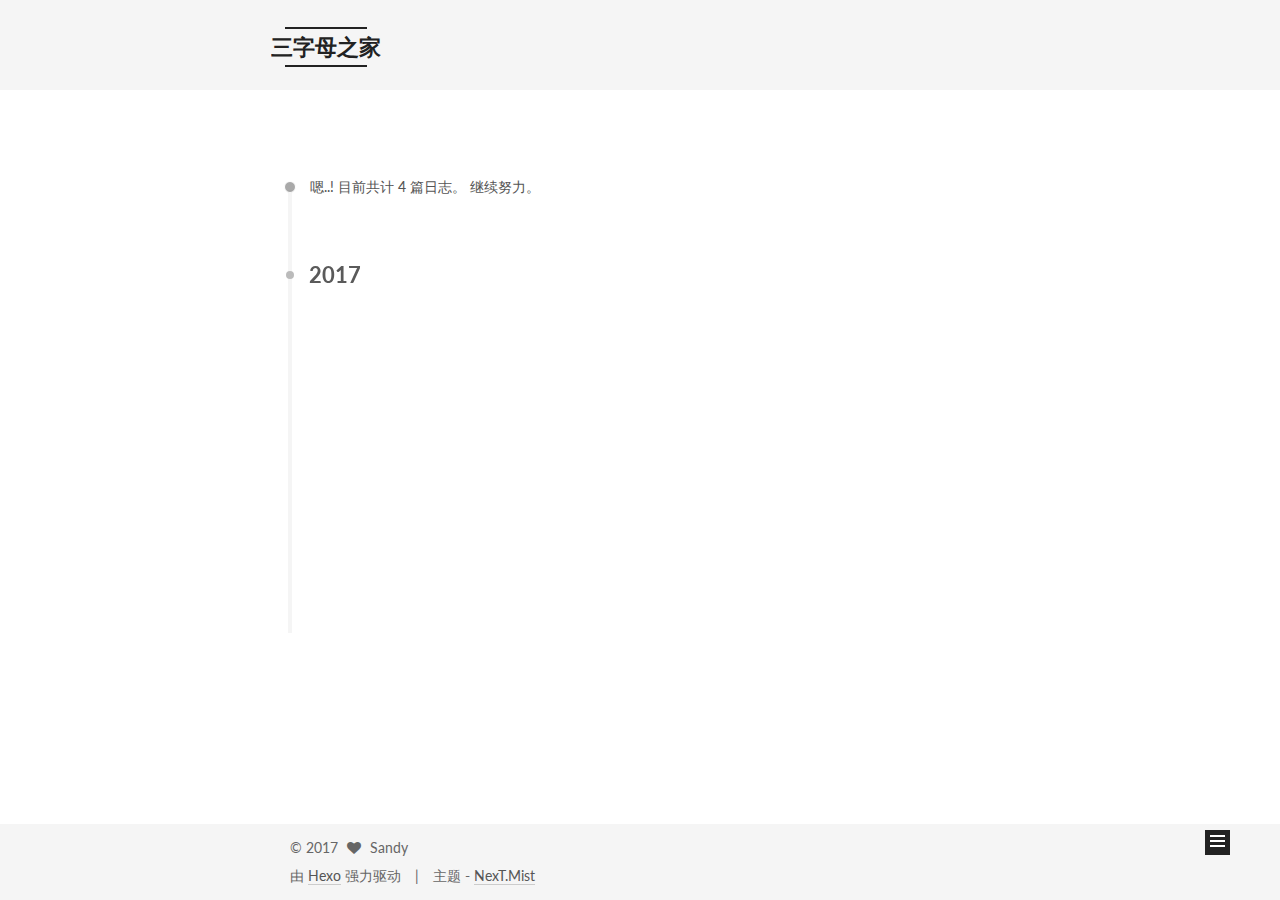
<file: archives/index.html>
<!doctype html>



  


<html class="theme-next mist use-motion" lang="zh-Hans">
<head>
  <meta charset="UTF-8"/>
<meta http-equiv="X-UA-Compatible" content="IE=edge" />
<meta name="viewport" content="width=device-width, initial-scale=1, maximum-scale=1"/>



<meta http-equiv="Cache-Control" content="no-transform" />
<meta http-equiv="Cache-Control" content="no-siteapp" />












  
  
  <link href="/lib/fancybox/source/jquery.fancybox.css?v=2.1.5" rel="stylesheet" type="text/css" />




  
  
  
  

  
    
    
  

  

  

  

  

  
    
    
    <link href="//fonts.googleapis.com/css?family=Lato:300,300italic,400,400italic,700,700italic&subset=latin,latin-ext" rel="stylesheet" type="text/css">
  






<link href="/lib/font-awesome/css/font-awesome.min.css?v=4.6.2" rel="stylesheet" type="text/css" />

<link href="/css/main.css?v=5.1.0" rel="stylesheet" type="text/css" />


  <meta name="keywords" content="Hexo, NexT" />








  <link rel="shortcut icon" type="image/x-icon" href="/favicon.ico?v=5.1.0" />






<meta property="og:type" content="website">
<meta property="og:title" content="三字母之家">
<meta property="og:url" content="http://yoursite.com/archives/index.html">
<meta property="og:site_name" content="三字母之家">
<meta name="twitter:card" content="summary">
<meta name="twitter:title" content="三字母之家">



<script type="text/javascript" id="hexo.configurations">
  var NexT = window.NexT || {};
  var CONFIG = {
    root: '/',
    scheme: 'Mist',
    sidebar: {"position":"left","display":"post"},
    fancybox: true,
    motion: true,
    duoshuo: {
      userId: '0',
      author: '博主'
    },
    algolia: {
      applicationID: '',
      apiKey: '',
      indexName: '',
      hits: {"per_page":10},
      labels: {"input_placeholder":"Search for Posts","hits_empty":"We didn't find any results for the search: ${query}","hits_stats":"${hits} results found in ${time} ms"}
    }
  };
</script>



  <link rel="canonical" href="http://yoursite.com/archives/"/>





  <title> 归档 | 三字母之家 </title>
</head>

<body itemscope itemtype="http://schema.org/WebPage" lang="zh-Hans">

  










  
  
    
  

  <div class="container one-collumn sidebar-position-left  page-archive  ">
    <div class="headband"></div>

    <header id="header" class="header" itemscope itemtype="http://schema.org/WPHeader">
      <div class="header-inner"><div class="site-meta ">
  

  <div class="custom-logo-site-title">
    <a href="/"  class="brand" rel="start">
      <span class="logo-line-before"><i></i></span>
      <span class="site-title">三字母之家</span>
      <span class="logo-line-after"><i></i></span>
    </a>
  </div>
    
      <p class="site-subtitle"></p>
    
</div>

<div class="site-nav-toggle">
  <button>
    <span class="btn-bar"></span>
    <span class="btn-bar"></span>
    <span class="btn-bar"></span>
  </button>
</div>

<nav class="site-nav">
  

  
    <ul id="menu" class="menu">
      
        
        <li class="menu-item menu-item-home">
          <a href="/" rel="section">
            
              <i class="menu-item-icon fa fa-fw fa-home"></i> <br />
            
            首页
          </a>
        </li>
      
        
        <li class="menu-item menu-item-about">
          <a href="/about" rel="section">
            
              <i class="menu-item-icon fa fa-fw fa-user"></i> <br />
            
            关于
          </a>
        </li>
      
        
        <li class="menu-item menu-item-archives">
          <a href="/archives" rel="section">
            
              <i class="menu-item-icon fa fa-fw fa-archive"></i> <br />
            
            归档
          </a>
        </li>
      

      
    </ul>
  

  
</nav>



 </div>
    </header>

    <main id="main" class="main">
      <div class="main-inner">
        <div class="content-wrap">
          <div id="content" class="content">
            

  <section id="posts" class="posts-collapse">
    <span class="archive-move-on"></span>

    <span class="archive-page-counter">
      
      
      
        
      
      嗯..! 目前共计 4 篇日志。 继续努力。
    </span>

    

      
      
      

      
        
        <div class="collection-title">
          <h2 class="archive-year motion-element" id="archive-year-2017">2017</h2>
        </div>
      
      

      

  <article class="post post-type-normal" itemscope itemtype="http://schema.org/Article">
    <header class="post-header">

      <h1 class="post-title">
        
            <a class="post-title-link" href="/2017/01/29/2017/" itemprop="url">
              
                <span itemprop="name">2017</span>
              
            </a>
        
      </h1>

      <div class="post-meta">
        <time class="post-time" itemprop="dateCreated"
              datetime="2017-01-29T19:35:01+08:00"
              content="2017-01-29" >
          01-29
        </time>
      </div>

    </header>
  </article>



    

      
      
      

      
      

      

  <article class="post post-type-normal" itemscope itemtype="http://schema.org/Article">
    <header class="post-header">

      <h1 class="post-title">
        
            <a class="post-title-link" href="/2017/01/12/测试中文/" itemprop="url">
              
                <span itemprop="name">测试中文</span>
              
            </a>
        
      </h1>

      <div class="post-meta">
        <time class="post-time" itemprop="dateCreated"
              datetime="2017-01-12T15:09:39+08:00"
              content="2017-01-12" >
          01-12
        </time>
      </div>

    </header>
  </article>



    

      
      
      

      
      

      

  <article class="post post-type-normal" itemscope itemtype="http://schema.org/Article">
    <header class="post-header">

      <h1 class="post-title">
        
            <a class="post-title-link" href="/2017/01/12/testenglish/" itemprop="url">
              
                <span itemprop="name">testenglish</span>
              
            </a>
        
      </h1>

      <div class="post-meta">
        <time class="post-time" itemprop="dateCreated"
              datetime="2017-01-12T14:16:50+08:00"
              content="2017-01-12" >
          01-12
        </time>
      </div>

    </header>
  </article>



    

      
      
      

      
      

      

  <article class="post post-type-normal" itemscope itemtype="http://schema.org/Article">
    <header class="post-header">

      <h1 class="post-title">
        
            <a class="post-title-link" href="/2017/01/11/hello-world/" itemprop="url">
              
                <span itemprop="name">Hello World</span>
              
            </a>
        
      </h1>

      <div class="post-meta">
        <time class="post-time" itemprop="dateCreated"
              datetime="2017-01-11T17:15:35+08:00"
              content="2017-01-11" >
          01-11
        </time>
      </div>

    </header>
  </article>



    

  </section>

  


          
          </div>
          


          

        </div>
        
          
  
  <div class="sidebar-toggle">
    <div class="sidebar-toggle-line-wrap">
      <span class="sidebar-toggle-line sidebar-toggle-line-first"></span>
      <span class="sidebar-toggle-line sidebar-toggle-line-middle"></span>
      <span class="sidebar-toggle-line sidebar-toggle-line-last"></span>
    </div>
  </div>

  <aside id="sidebar" class="sidebar">
    <div class="sidebar-inner">

      

      

      <section class="site-overview sidebar-panel sidebar-panel-active">
        <div class="site-author motion-element" itemprop="author" itemscope itemtype="http://schema.org/Person">
          <img class="site-author-image" itemprop="image"
               src="/images/avatar.gif"
               alt="Sandy" />
          <p class="site-author-name" itemprop="name">Sandy</p>
          <p class="site-description motion-element" itemprop="description"></p>
        </div>
        <nav class="site-state motion-element">
        
          
            <div class="site-state-item site-state-posts">
              <a href="/archives">
                <span class="site-state-item-count">4</span>
                <span class="site-state-item-name">日志</span>
              </a>
            </div>
          

          

          
            <div class="site-state-item site-state-tags">
              
                <span class="site-state-item-count">1</span>
                <span class="site-state-item-name">标签</span>
              
            </div>
          

        </nav>

        

        <div class="links-of-author motion-element">
          
        </div>

        
        

        
        

        


      </section>

      

    </div>
  </aside>


        
      </div>
    </main>

    <footer id="footer" class="footer">
      <div class="footer-inner">
        <div class="copyright" >
  
  &copy; 
  <span itemprop="copyrightYear">2017</span>
  <span class="with-love">
    <i class="fa fa-heart"></i>
  </span>
  <span class="author" itemprop="copyrightHolder">Sandy</span>
</div>


<div class="powered-by">
  由 <a class="theme-link" href="https://hexo.io">Hexo</a> 强力驱动
</div>

<div class="theme-info">
  主题 -
  <a class="theme-link" href="https://github.com/iissnan/hexo-theme-next">
    NexT.Mist
  </a>
</div>


        

        
      </div>
    </footer>

    <div class="back-to-top">
      <i class="fa fa-arrow-up"></i>
    </div>
  </div>

  

<script type="text/javascript">
  if (Object.prototype.toString.call(window.Promise) !== '[object Function]') {
    window.Promise = null;
  }
</script>









  




  
  <script type="text/javascript" src="/lib/jquery/index.js?v=2.1.3"></script>

  
  <script type="text/javascript" src="/lib/fastclick/lib/fastclick.min.js?v=1.0.6"></script>

  
  <script type="text/javascript" src="/lib/jquery_lazyload/jquery.lazyload.js?v=1.9.7"></script>

  
  <script type="text/javascript" src="/lib/velocity/velocity.min.js?v=1.2.1"></script>

  
  <script type="text/javascript" src="/lib/velocity/velocity.ui.min.js?v=1.2.1"></script>

  
  <script type="text/javascript" src="/lib/fancybox/source/jquery.fancybox.pack.js?v=2.1.5"></script>


  


  <script type="text/javascript" src="/js/src/utils.js?v=5.1.0"></script>

  <script type="text/javascript" src="/js/src/motion.js?v=5.1.0"></script>



  
  

  
  
    <script type="text/javascript" id="motion.page.archive">
      $('.archive-year').velocity('transition.slideLeftIn');
    </script>
  


  


  <script type="text/javascript" src="/js/src/bootstrap.js?v=5.1.0"></script>



  



  




	





  





  

  




  
  

  

  

  

  


</body>
</html>
</file>
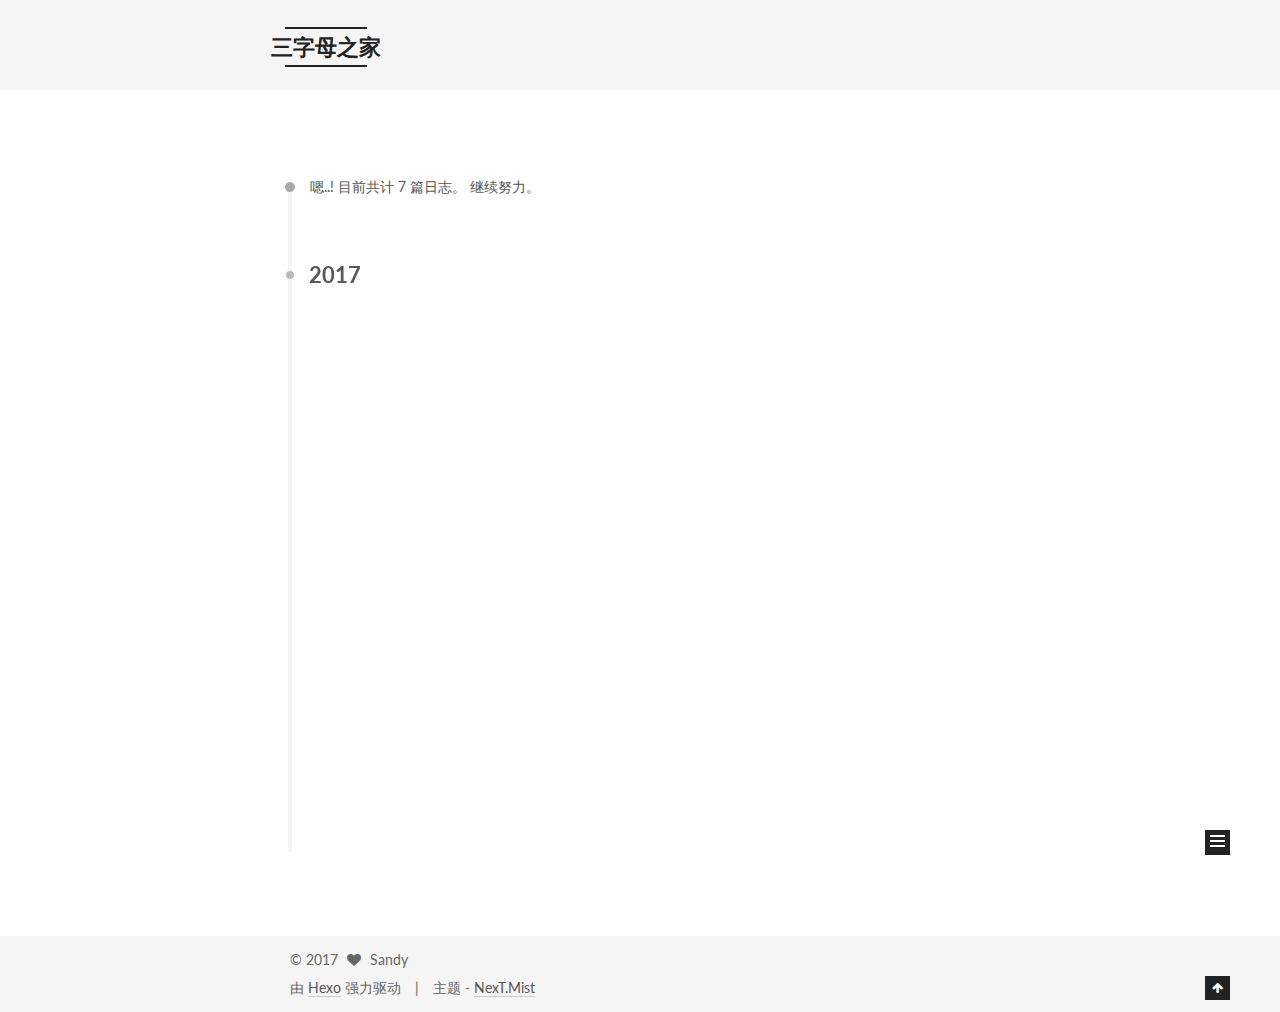
<file: archives/2017/index.html>
<!doctype html>



  


<html class="theme-next mist use-motion" lang="zh-Hans">
<head>
  <meta charset="UTF-8"/>
<meta http-equiv="X-UA-Compatible" content="IE=edge" />
<meta name="viewport" content="width=device-width, initial-scale=1, maximum-scale=1"/>



<meta http-equiv="Cache-Control" content="no-transform" />
<meta http-equiv="Cache-Control" content="no-siteapp" />












  
  
  <link href="/lib/fancybox/source/jquery.fancybox.css?v=2.1.5" rel="stylesheet" type="text/css" />




  
  
  
  

  
    
    
  

  

  

  

  

  
    
    
    <link href="//fonts.googleapis.com/css?family=Lato:300,300italic,400,400italic,700,700italic&subset=latin,latin-ext" rel="stylesheet" type="text/css">
  






<link href="/lib/font-awesome/css/font-awesome.min.css?v=4.6.2" rel="stylesheet" type="text/css" />

<link href="/css/main.css?v=5.1.0" rel="stylesheet" type="text/css" />


  <meta name="keywords" content="Hexo, NexT" />








  <link rel="shortcut icon" type="image/x-icon" href="/favicon.ico?v=5.1.0" />






<meta property="og:type" content="website">
<meta property="og:title" content="三字母之家">
<meta property="og:url" content="http://yoursite.com/archives/2017/index.html">
<meta property="og:site_name" content="三字母之家">
<meta name="twitter:card" content="summary">
<meta name="twitter:title" content="三字母之家">



<script type="text/javascript" id="hexo.configurations">
  var NexT = window.NexT || {};
  var CONFIG = {
    root: '/',
    scheme: 'Mist',
    sidebar: {"position":"left","display":"post"},
    fancybox: true,
    motion: true,
    duoshuo: {
      userId: '0',
      author: '博主'
    },
    algolia: {
      applicationID: '',
      apiKey: '',
      indexName: '',
      hits: {"per_page":10},
      labels: {"input_placeholder":"Search for Posts","hits_empty":"We didn't find any results for the search: ${query}","hits_stats":"${hits} results found in ${time} ms"}
    }
  };
</script>



  <link rel="canonical" href="http://yoursite.com/archives/2017/"/>





  <title> 归档 | 三字母之家 </title>
</head>

<body itemscope itemtype="http://schema.org/WebPage" lang="zh-Hans">

  










  
  
    
  

  <div class="container one-collumn sidebar-position-left  page-archive  ">
    <div class="headband"></div>

    <header id="header" class="header" itemscope itemtype="http://schema.org/WPHeader">
      <div class="header-inner"><div class="site-meta ">
  

  <div class="custom-logo-site-title">
    <a href="/"  class="brand" rel="start">
      <span class="logo-line-before"><i></i></span>
      <span class="site-title">三字母之家</span>
      <span class="logo-line-after"><i></i></span>
    </a>
  </div>
    
      <p class="site-subtitle"></p>
    
</div>

<div class="site-nav-toggle">
  <button>
    <span class="btn-bar"></span>
    <span class="btn-bar"></span>
    <span class="btn-bar"></span>
  </button>
</div>

<nav class="site-nav">
  

  
    <ul id="menu" class="menu">
      
        
        <li class="menu-item menu-item-home">
          <a href="/" rel="section">
            
              <i class="menu-item-icon fa fa-fw fa-home"></i> <br />
            
            首页
          </a>
        </li>
      
        
        <li class="menu-item menu-item-about">
          <a href="/about" rel="section">
            
              <i class="menu-item-icon fa fa-fw fa-user"></i> <br />
            
            关于
          </a>
        </li>
      
        
        <li class="menu-item menu-item-archives">
          <a href="/archives" rel="section">
            
              <i class="menu-item-icon fa fa-fw fa-archive"></i> <br />
            
            归档
          </a>
        </li>
      

      
    </ul>
  

  
</nav>



 </div>
    </header>

    <main id="main" class="main">
      <div class="main-inner">
        <div class="content-wrap">
          <div id="content" class="content">
            

  <section id="posts" class="posts-collapse">
    <span class="archive-move-on"></span>

    <span class="archive-page-counter">
      
      
      
        
      
      嗯..! 目前共计 7 篇日志。 继续努力。
    </span>

    

      
      
      

      
        
        <div class="collection-title">
          <h2 class="archive-year motion-element" id="archive-year-2017">2017</h2>
        </div>
      
      

      

  <article class="post post-type-normal" itemscope itemtype="http://schema.org/Article">
    <header class="post-header">

      <h1 class="post-title">
        
            <a class="post-title-link" href="/2017/02/18/各种开发平台选择/" itemprop="url">
              
                <span itemprop="name">各种开发平台选择</span>
              
            </a>
        
      </h1>

      <div class="post-meta">
        <time class="post-time" itemprop="dateCreated"
              datetime="2017-02-18T11:38:31+08:00"
              content="2017-02-18" >
          02-18
        </time>
      </div>

    </header>
  </article>



    

      
      
      

      
      

      

  <article class="post post-type-normal" itemscope itemtype="http://schema.org/Article">
    <header class="post-header">

      <h1 class="post-title">
        
            <a class="post-title-link" href="/2017/02/18/cocos2d-x-ubuntu-环境搭建/" itemprop="url">
              
                <span itemprop="name">cocos2d-x-ubuntu_环境搭建</span>
              
            </a>
        
      </h1>

      <div class="post-meta">
        <time class="post-time" itemprop="dateCreated"
              datetime="2017-02-18T11:14:12+08:00"
              content="2017-02-18" >
          02-18
        </time>
      </div>

    </header>
  </article>



    

      
      
      

      
      

      

  <article class="post post-type-normal" itemscope itemtype="http://schema.org/Article">
    <header class="post-header">

      <h1 class="post-title">
        
            <a class="post-title-link" href="/2017/02/02/2017-2-2-AS-搭建环境/" itemprop="url">
              
                <span itemprop="name">2017_2_2_AS_搭建环境</span>
              
            </a>
        
      </h1>

      <div class="post-meta">
        <time class="post-time" itemprop="dateCreated"
              datetime="2017-02-02T10:39:14+08:00"
              content="2017-02-02" >
          02-02
        </time>
      </div>

    </header>
  </article>



    

      
      
      

      
      

      

  <article class="post post-type-normal" itemscope itemtype="http://schema.org/Article">
    <header class="post-header">

      <h1 class="post-title">
        
            <a class="post-title-link" href="/2017/01/29/2017/" itemprop="url">
              
                <span itemprop="name">2017</span>
              
            </a>
        
      </h1>

      <div class="post-meta">
        <time class="post-time" itemprop="dateCreated"
              datetime="2017-01-29T19:35:01+08:00"
              content="2017-01-29" >
          01-29
        </time>
      </div>

    </header>
  </article>



    

      
      
      

      
      

      

  <article class="post post-type-normal" itemscope itemtype="http://schema.org/Article">
    <header class="post-header">

      <h1 class="post-title">
        
            <a class="post-title-link" href="/2017/01/12/测试中文/" itemprop="url">
              
                <span itemprop="name">测试中文</span>
              
            </a>
        
      </h1>

      <div class="post-meta">
        <time class="post-time" itemprop="dateCreated"
              datetime="2017-01-12T15:09:39+08:00"
              content="2017-01-12" >
          01-12
        </time>
      </div>

    </header>
  </article>



    

      
      
      

      
      

      

  <article class="post post-type-normal" itemscope itemtype="http://schema.org/Article">
    <header class="post-header">

      <h1 class="post-title">
        
            <a class="post-title-link" href="/2017/01/12/testenglish/" itemprop="url">
              
                <span itemprop="name">testenglish</span>
              
            </a>
        
      </h1>

      <div class="post-meta">
        <time class="post-time" itemprop="dateCreated"
              datetime="2017-01-12T14:16:50+08:00"
              content="2017-01-12" >
          01-12
        </time>
      </div>

    </header>
  </article>



    

      
      
      

      
      

      

  <article class="post post-type-normal" itemscope itemtype="http://schema.org/Article">
    <header class="post-header">

      <h1 class="post-title">
        
            <a class="post-title-link" href="/2017/01/11/hello-world/" itemprop="url">
              
                <span itemprop="name">Hello World</span>
              
            </a>
        
      </h1>

      <div class="post-meta">
        <time class="post-time" itemprop="dateCreated"
              datetime="2017-01-11T17:15:35+08:00"
              content="2017-01-11" >
          01-11
        </time>
      </div>

    </header>
  </article>



    

  </section>

  


          
          </div>
          


          

        </div>
        
          
  
  <div class="sidebar-toggle">
    <div class="sidebar-toggle-line-wrap">
      <span class="sidebar-toggle-line sidebar-toggle-line-first"></span>
      <span class="sidebar-toggle-line sidebar-toggle-line-middle"></span>
      <span class="sidebar-toggle-line sidebar-toggle-line-last"></span>
    </div>
  </div>

  <aside id="sidebar" class="sidebar">
    <div class="sidebar-inner">

      

      

      <section class="site-overview sidebar-panel sidebar-panel-active">
        <div class="site-author motion-element" itemprop="author" itemscope itemtype="http://schema.org/Person">
          <img class="site-author-image" itemprop="image"
               src="/images/avatar.gif"
               alt="Sandy" />
          <p class="site-author-name" itemprop="name">Sandy</p>
          <p class="site-description motion-element" itemprop="description"></p>
        </div>
        <nav class="site-state motion-element">
        
          
            <div class="site-state-item site-state-posts">
              <a href="/archives">
                <span class="site-state-item-count">7</span>
                <span class="site-state-item-name">日志</span>
              </a>
            </div>
          

          

          
            <div class="site-state-item site-state-tags">
              
                <span class="site-state-item-count">3</span>
                <span class="site-state-item-name">标签</span>
              
            </div>
          

        </nav>

        

        <div class="links-of-author motion-element">
          
        </div>

        
        

        
        

        


      </section>

      

    </div>
  </aside>


        
      </div>
    </main>

    <footer id="footer" class="footer">
      <div class="footer-inner">
        <div class="copyright" >
  
  &copy; 
  <span itemprop="copyrightYear">2017</span>
  <span class="with-love">
    <i class="fa fa-heart"></i>
  </span>
  <span class="author" itemprop="copyrightHolder">Sandy</span>
</div>


<div class="powered-by">
  由 <a class="theme-link" href="https://hexo.io">Hexo</a> 强力驱动
</div>

<div class="theme-info">
  主题 -
  <a class="theme-link" href="https://github.com/iissnan/hexo-theme-next">
    NexT.Mist
  </a>
</div>


        

        
      </div>
    </footer>

    <div class="back-to-top">
      <i class="fa fa-arrow-up"></i>
    </div>
  </div>

  

<script type="text/javascript">
  if (Object.prototype.toString.call(window.Promise) !== '[object Function]') {
    window.Promise = null;
  }
</script>









  




  
  <script type="text/javascript" src="/lib/jquery/index.js?v=2.1.3"></script>

  
  <script type="text/javascript" src="/lib/fastclick/lib/fastclick.min.js?v=1.0.6"></script>

  
  <script type="text/javascript" src="/lib/jquery_lazyload/jquery.lazyload.js?v=1.9.7"></script>

  
  <script type="text/javascript" src="/lib/velocity/velocity.min.js?v=1.2.1"></script>

  
  <script type="text/javascript" src="/lib/velocity/velocity.ui.min.js?v=1.2.1"></script>

  
  <script type="text/javascript" src="/lib/fancybox/source/jquery.fancybox.pack.js?v=2.1.5"></script>


  


  <script type="text/javascript" src="/js/src/utils.js?v=5.1.0"></script>

  <script type="text/javascript" src="/js/src/motion.js?v=5.1.0"></script>



  
  

  
  
    <script type="text/javascript" id="motion.page.archive">
      $('.archive-year').velocity('transition.slideLeftIn');
    </script>
  


  


  <script type="text/javascript" src="/js/src/bootstrap.js?v=5.1.0"></script>



  



  




	





  





  

  




  
  

  

  

  

  


</body>
</html>
</file>
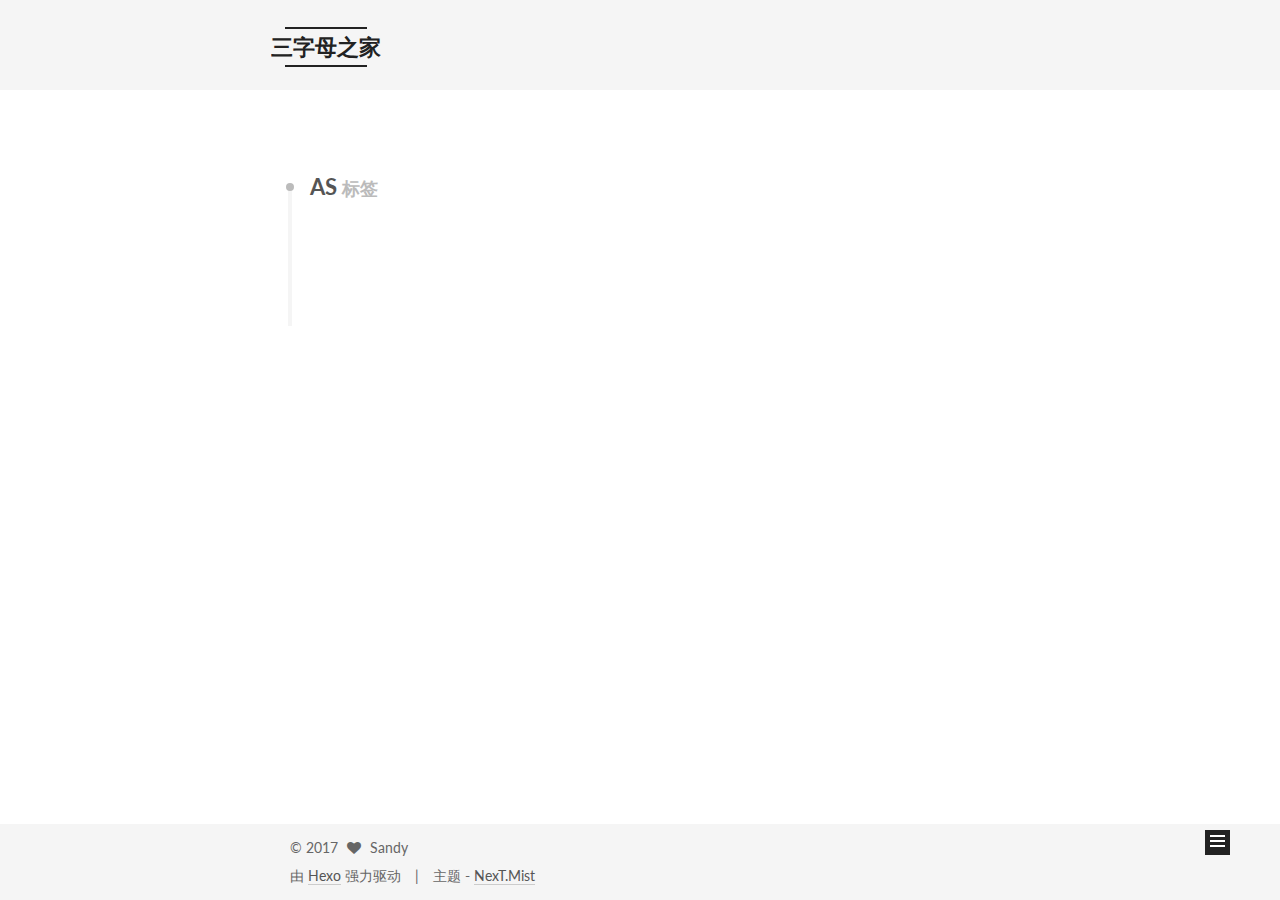
<file: tags/AS/index.html>
<!doctype html>



  


<html class="theme-next mist use-motion" lang="zh-Hans">
<head>
  <meta charset="UTF-8"/>
<meta http-equiv="X-UA-Compatible" content="IE=edge" />
<meta name="viewport" content="width=device-width, initial-scale=1, maximum-scale=1"/>



<meta http-equiv="Cache-Control" content="no-transform" />
<meta http-equiv="Cache-Control" content="no-siteapp" />












  
  
  <link href="/lib/fancybox/source/jquery.fancybox.css?v=2.1.5" rel="stylesheet" type="text/css" />




  
  
  
  

  
    
    
  

  

  

  

  

  
    
    
    <link href="//fonts.googleapis.com/css?family=Lato:300,300italic,400,400italic,700,700italic&subset=latin,latin-ext" rel="stylesheet" type="text/css">
  






<link href="/lib/font-awesome/css/font-awesome.min.css?v=4.6.2" rel="stylesheet" type="text/css" />

<link href="/css/main.css?v=5.1.0" rel="stylesheet" type="text/css" />


  <meta name="keywords" content="Hexo, NexT" />








  <link rel="shortcut icon" type="image/x-icon" href="/favicon.ico?v=5.1.0" />






<meta property="og:type" content="website">
<meta property="og:title" content="三字母之家">
<meta property="og:url" content="http://yoursite.com/tags/AS/index.html">
<meta property="og:site_name" content="三字母之家">
<meta name="twitter:card" content="summary">
<meta name="twitter:title" content="三字母之家">



<script type="text/javascript" id="hexo.configurations">
  var NexT = window.NexT || {};
  var CONFIG = {
    root: '/',
    scheme: 'Mist',
    sidebar: {"position":"left","display":"post"},
    fancybox: true,
    motion: true,
    duoshuo: {
      userId: '0',
      author: '博主'
    },
    algolia: {
      applicationID: '',
      apiKey: '',
      indexName: '',
      hits: {"per_page":10},
      labels: {"input_placeholder":"Search for Posts","hits_empty":"We didn't find any results for the search: ${query}","hits_stats":"${hits} results found in ${time} ms"}
    }
  };
</script>



  <link rel="canonical" href="http://yoursite.com/tags/AS/"/>





  <title> 标签: AS | 三字母之家 </title>
</head>

<body itemscope itemtype="http://schema.org/WebPage" lang="zh-Hans">

  










  
  
    
  

  <div class="container one-collumn sidebar-position-left  ">
    <div class="headband"></div>

    <header id="header" class="header" itemscope itemtype="http://schema.org/WPHeader">
      <div class="header-inner"><div class="site-meta ">
  

  <div class="custom-logo-site-title">
    <a href="/"  class="brand" rel="start">
      <span class="logo-line-before"><i></i></span>
      <span class="site-title">三字母之家</span>
      <span class="logo-line-after"><i></i></span>
    </a>
  </div>
    
      <p class="site-subtitle"></p>
    
</div>

<div class="site-nav-toggle">
  <button>
    <span class="btn-bar"></span>
    <span class="btn-bar"></span>
    <span class="btn-bar"></span>
  </button>
</div>

<nav class="site-nav">
  

  
    <ul id="menu" class="menu">
      
        
        <li class="menu-item menu-item-home">
          <a href="/" rel="section">
            
              <i class="menu-item-icon fa fa-fw fa-home"></i> <br />
            
            首页
          </a>
        </li>
      
        
        <li class="menu-item menu-item-about">
          <a href="/about" rel="section">
            
              <i class="menu-item-icon fa fa-fw fa-user"></i> <br />
            
            关于
          </a>
        </li>
      
        
        <li class="menu-item menu-item-archives">
          <a href="/archives" rel="section">
            
              <i class="menu-item-icon fa fa-fw fa-archive"></i> <br />
            
            归档
          </a>
        </li>
      

      
    </ul>
  

  
</nav>



 </div>
    </header>

    <main id="main" class="main">
      <div class="main-inner">
        <div class="content-wrap">
          <div id="content" class="content">
            

  <div id="posts" class="posts-collapse">
    <div class="collection-title">
      <h2 >
        AS
        <small>标签</small>
      </h2>
    </div>

    
      

  <article class="post post-type-normal" itemscope itemtype="http://schema.org/Article">
    <header class="post-header">

      <h1 class="post-title">
        
            <a class="post-title-link" href="/2017/02/02/2017-2-2-AS-搭建环境/" itemprop="url">
              
                <span itemprop="name">2017_2_2_AS_搭建环境</span>
              
            </a>
        
      </h1>

      <div class="post-meta">
        <time class="post-time" itemprop="dateCreated"
              datetime="2017-02-02T10:39:14+08:00"
              content="2017-02-02" >
          02-02
        </time>
      </div>

    </header>
  </article>


    
  </div>

  

          
          </div>
          


          

        </div>
        
          
  
  <div class="sidebar-toggle">
    <div class="sidebar-toggle-line-wrap">
      <span class="sidebar-toggle-line sidebar-toggle-line-first"></span>
      <span class="sidebar-toggle-line sidebar-toggle-line-middle"></span>
      <span class="sidebar-toggle-line sidebar-toggle-line-last"></span>
    </div>
  </div>

  <aside id="sidebar" class="sidebar">
    <div class="sidebar-inner">

      

      

      <section class="site-overview sidebar-panel sidebar-panel-active">
        <div class="site-author motion-element" itemprop="author" itemscope itemtype="http://schema.org/Person">
          <img class="site-author-image" itemprop="image"
               src="/images/avatar.gif"
               alt="Sandy" />
          <p class="site-author-name" itemprop="name">Sandy</p>
          <p class="site-description motion-element" itemprop="description"></p>
        </div>
        <nav class="site-state motion-element">
        
          
            <div class="site-state-item site-state-posts">
              <a href="/archives">
                <span class="site-state-item-count">7</span>
                <span class="site-state-item-name">日志</span>
              </a>
            </div>
          

          

          
            <div class="site-state-item site-state-tags">
              
                <span class="site-state-item-count">3</span>
                <span class="site-state-item-name">标签</span>
              
            </div>
          

        </nav>

        

        <div class="links-of-author motion-element">
          
        </div>

        
        

        
        

        


      </section>

      

    </div>
  </aside>


        
      </div>
    </main>

    <footer id="footer" class="footer">
      <div class="footer-inner">
        <div class="copyright" >
  
  &copy; 
  <span itemprop="copyrightYear">2017</span>
  <span class="with-love">
    <i class="fa fa-heart"></i>
  </span>
  <span class="author" itemprop="copyrightHolder">Sandy</span>
</div>


<div class="powered-by">
  由 <a class="theme-link" href="https://hexo.io">Hexo</a> 强力驱动
</div>

<div class="theme-info">
  主题 -
  <a class="theme-link" href="https://github.com/iissnan/hexo-theme-next">
    NexT.Mist
  </a>
</div>


        

        
      </div>
    </footer>

    <div class="back-to-top">
      <i class="fa fa-arrow-up"></i>
    </div>
  </div>

  

<script type="text/javascript">
  if (Object.prototype.toString.call(window.Promise) !== '[object Function]') {
    window.Promise = null;
  }
</script>









  




  
  <script type="text/javascript" src="/lib/jquery/index.js?v=2.1.3"></script>

  
  <script type="text/javascript" src="/lib/fastclick/lib/fastclick.min.js?v=1.0.6"></script>

  
  <script type="text/javascript" src="/lib/jquery_lazyload/jquery.lazyload.js?v=1.9.7"></script>

  
  <script type="text/javascript" src="/lib/velocity/velocity.min.js?v=1.2.1"></script>

  
  <script type="text/javascript" src="/lib/velocity/velocity.ui.min.js?v=1.2.1"></script>

  
  <script type="text/javascript" src="/lib/fancybox/source/jquery.fancybox.pack.js?v=2.1.5"></script>


  


  <script type="text/javascript" src="/js/src/utils.js?v=5.1.0"></script>

  <script type="text/javascript" src="/js/src/motion.js?v=5.1.0"></script>



  
  

  

  


  <script type="text/javascript" src="/js/src/bootstrap.js?v=5.1.0"></script>



  



  




	





  





  

  




  
  

  

  

  

  


</body>
</html>
</file>
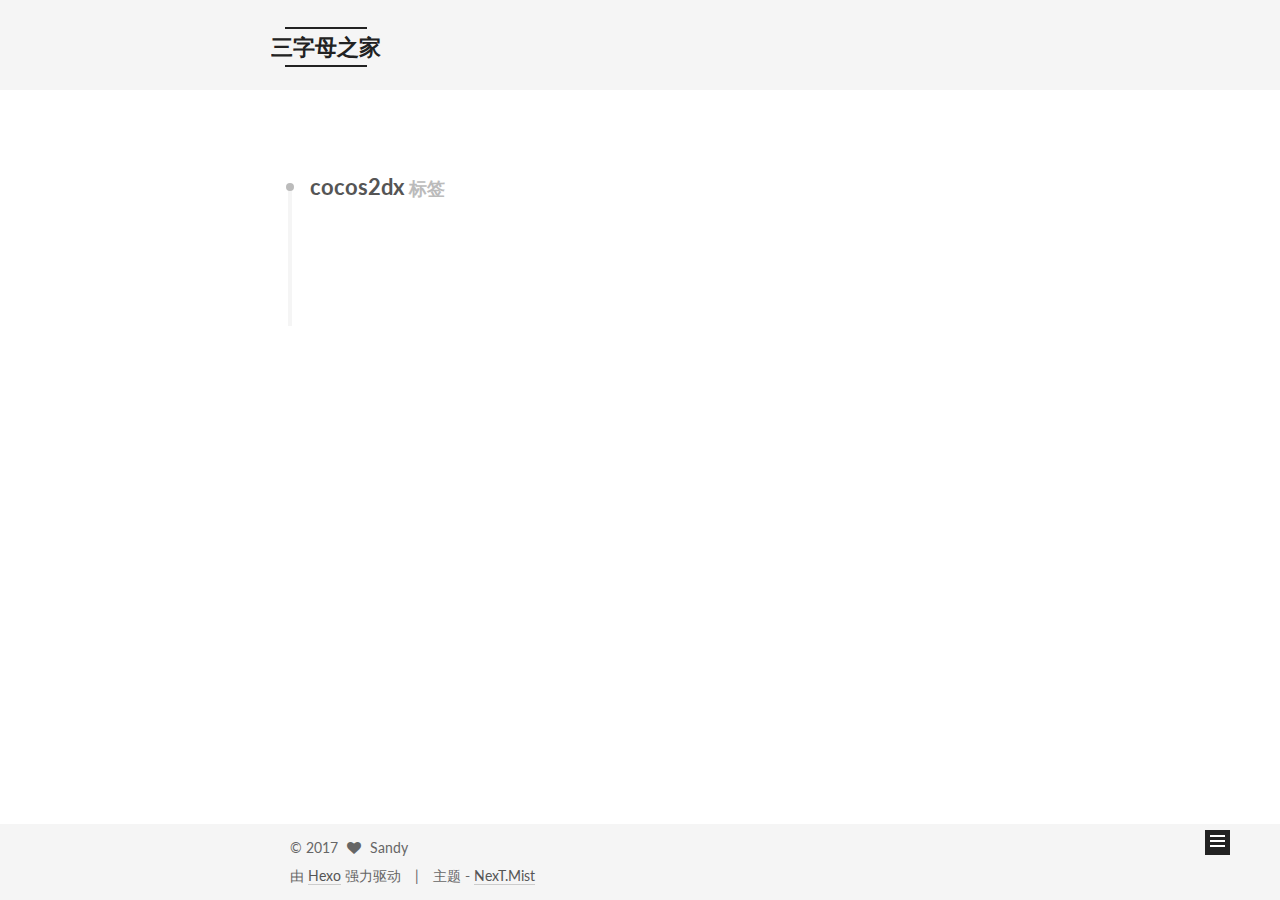
<file: tags/cocos2dx/index.html>
<!doctype html>



  


<html class="theme-next mist use-motion" lang="zh-Hans">
<head>
  <meta charset="UTF-8"/>
<meta http-equiv="X-UA-Compatible" content="IE=edge" />
<meta name="viewport" content="width=device-width, initial-scale=1, maximum-scale=1"/>



<meta http-equiv="Cache-Control" content="no-transform" />
<meta http-equiv="Cache-Control" content="no-siteapp" />












  
  
  <link href="/lib/fancybox/source/jquery.fancybox.css?v=2.1.5" rel="stylesheet" type="text/css" />




  
  
  
  

  
    
    
  

  

  

  

  

  
    
    
    <link href="//fonts.googleapis.com/css?family=Lato:300,300italic,400,400italic,700,700italic&subset=latin,latin-ext" rel="stylesheet" type="text/css">
  






<link href="/lib/font-awesome/css/font-awesome.min.css?v=4.6.2" rel="stylesheet" type="text/css" />

<link href="/css/main.css?v=5.1.0" rel="stylesheet" type="text/css" />


  <meta name="keywords" content="Hexo, NexT" />








  <link rel="shortcut icon" type="image/x-icon" href="/favicon.ico?v=5.1.0" />






<meta property="og:type" content="website">
<meta property="og:title" content="三字母之家">
<meta property="og:url" content="http://yoursite.com/tags/cocos2dx/index.html">
<meta property="og:site_name" content="三字母之家">
<meta name="twitter:card" content="summary">
<meta name="twitter:title" content="三字母之家">



<script type="text/javascript" id="hexo.configurations">
  var NexT = window.NexT || {};
  var CONFIG = {
    root: '/',
    scheme: 'Mist',
    sidebar: {"position":"left","display":"post"},
    fancybox: true,
    motion: true,
    duoshuo: {
      userId: '0',
      author: '博主'
    },
    algolia: {
      applicationID: '',
      apiKey: '',
      indexName: '',
      hits: {"per_page":10},
      labels: {"input_placeholder":"Search for Posts","hits_empty":"We didn't find any results for the search: ${query}","hits_stats":"${hits} results found in ${time} ms"}
    }
  };
</script>



  <link rel="canonical" href="http://yoursite.com/tags/cocos2dx/"/>





  <title> 标签: cocos2dx | 三字母之家 </title>
</head>

<body itemscope itemtype="http://schema.org/WebPage" lang="zh-Hans">

  










  
  
    
  

  <div class="container one-collumn sidebar-position-left  ">
    <div class="headband"></div>

    <header id="header" class="header" itemscope itemtype="http://schema.org/WPHeader">
      <div class="header-inner"><div class="site-meta ">
  

  <div class="custom-logo-site-title">
    <a href="/"  class="brand" rel="start">
      <span class="logo-line-before"><i></i></span>
      <span class="site-title">三字母之家</span>
      <span class="logo-line-after"><i></i></span>
    </a>
  </div>
    
      <p class="site-subtitle"></p>
    
</div>

<div class="site-nav-toggle">
  <button>
    <span class="btn-bar"></span>
    <span class="btn-bar"></span>
    <span class="btn-bar"></span>
  </button>
</div>

<nav class="site-nav">
  

  
    <ul id="menu" class="menu">
      
        
        <li class="menu-item menu-item-home">
          <a href="/" rel="section">
            
              <i class="menu-item-icon fa fa-fw fa-home"></i> <br />
            
            首页
          </a>
        </li>
      
        
        <li class="menu-item menu-item-about">
          <a href="/about" rel="section">
            
              <i class="menu-item-icon fa fa-fw fa-user"></i> <br />
            
            关于
          </a>
        </li>
      
        
        <li class="menu-item menu-item-archives">
          <a href="/archives" rel="section">
            
              <i class="menu-item-icon fa fa-fw fa-archive"></i> <br />
            
            归档
          </a>
        </li>
      

      
    </ul>
  

  
</nav>



 </div>
    </header>

    <main id="main" class="main">
      <div class="main-inner">
        <div class="content-wrap">
          <div id="content" class="content">
            

  <div id="posts" class="posts-collapse">
    <div class="collection-title">
      <h2 >
        cocos2dx
        <small>标签</small>
      </h2>
    </div>

    
      

  <article class="post post-type-normal" itemscope itemtype="http://schema.org/Article">
    <header class="post-header">

      <h1 class="post-title">
        
            <a class="post-title-link" href="/2017/02/18/cocos2d-x-ubuntu-环境搭建/" itemprop="url">
              
                <span itemprop="name">cocos2d-x-ubuntu_环境搭建</span>
              
            </a>
        
      </h1>

      <div class="post-meta">
        <time class="post-time" itemprop="dateCreated"
              datetime="2017-02-18T11:14:12+08:00"
              content="2017-02-18" >
          02-18
        </time>
      </div>

    </header>
  </article>


    
  </div>

  

          
          </div>
          


          

        </div>
        
          
  
  <div class="sidebar-toggle">
    <div class="sidebar-toggle-line-wrap">
      <span class="sidebar-toggle-line sidebar-toggle-line-first"></span>
      <span class="sidebar-toggle-line sidebar-toggle-line-middle"></span>
      <span class="sidebar-toggle-line sidebar-toggle-line-last"></span>
    </div>
  </div>

  <aside id="sidebar" class="sidebar">
    <div class="sidebar-inner">

      

      

      <section class="site-overview sidebar-panel sidebar-panel-active">
        <div class="site-author motion-element" itemprop="author" itemscope itemtype="http://schema.org/Person">
          <img class="site-author-image" itemprop="image"
               src="/images/avatar.gif"
               alt="Sandy" />
          <p class="site-author-name" itemprop="name">Sandy</p>
          <p class="site-description motion-element" itemprop="description"></p>
        </div>
        <nav class="site-state motion-element">
        
          
            <div class="site-state-item site-state-posts">
              <a href="/archives">
                <span class="site-state-item-count">7</span>
                <span class="site-state-item-name">日志</span>
              </a>
            </div>
          

          

          
            <div class="site-state-item site-state-tags">
              
                <span class="site-state-item-count">3</span>
                <span class="site-state-item-name">标签</span>
              
            </div>
          

        </nav>

        

        <div class="links-of-author motion-element">
          
        </div>

        
        

        
        

        


      </section>

      

    </div>
  </aside>


        
      </div>
    </main>

    <footer id="footer" class="footer">
      <div class="footer-inner">
        <div class="copyright" >
  
  &copy; 
  <span itemprop="copyrightYear">2017</span>
  <span class="with-love">
    <i class="fa fa-heart"></i>
  </span>
  <span class="author" itemprop="copyrightHolder">Sandy</span>
</div>


<div class="powered-by">
  由 <a class="theme-link" href="https://hexo.io">Hexo</a> 强力驱动
</div>

<div class="theme-info">
  主题 -
  <a class="theme-link" href="https://github.com/iissnan/hexo-theme-next">
    NexT.Mist
  </a>
</div>


        

        
      </div>
    </footer>

    <div class="back-to-top">
      <i class="fa fa-arrow-up"></i>
    </div>
  </div>

  

<script type="text/javascript">
  if (Object.prototype.toString.call(window.Promise) !== '[object Function]') {
    window.Promise = null;
  }
</script>









  




  
  <script type="text/javascript" src="/lib/jquery/index.js?v=2.1.3"></script>

  
  <script type="text/javascript" src="/lib/fastclick/lib/fastclick.min.js?v=1.0.6"></script>

  
  <script type="text/javascript" src="/lib/jquery_lazyload/jquery.lazyload.js?v=1.9.7"></script>

  
  <script type="text/javascript" src="/lib/velocity/velocity.min.js?v=1.2.1"></script>

  
  <script type="text/javascript" src="/lib/velocity/velocity.ui.min.js?v=1.2.1"></script>

  
  <script type="text/javascript" src="/lib/fancybox/source/jquery.fancybox.pack.js?v=2.1.5"></script>


  


  <script type="text/javascript" src="/js/src/utils.js?v=5.1.0"></script>

  <script type="text/javascript" src="/js/src/motion.js?v=5.1.0"></script>



  
  

  

  


  <script type="text/javascript" src="/js/src/bootstrap.js?v=5.1.0"></script>



  



  




	





  





  

  




  
  

  

  

  

  


</body>
</html>
</file>
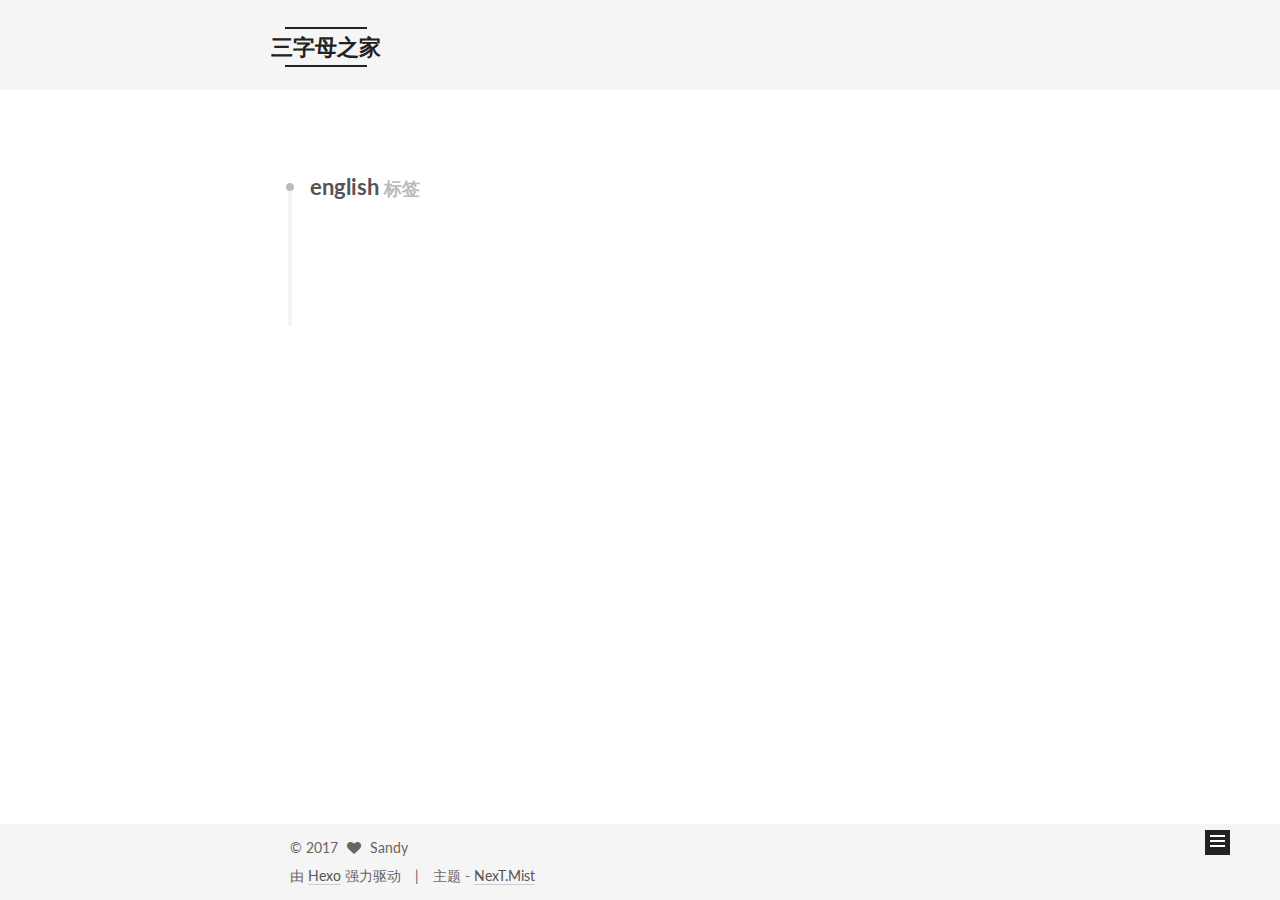
<file: tags/english/index.html>
<!doctype html>



  


<html class="theme-next mist use-motion" lang="zh-Hans">
<head>
  <meta charset="UTF-8"/>
<meta http-equiv="X-UA-Compatible" content="IE=edge" />
<meta name="viewport" content="width=device-width, initial-scale=1, maximum-scale=1"/>



<meta http-equiv="Cache-Control" content="no-transform" />
<meta http-equiv="Cache-Control" content="no-siteapp" />












  
  
  <link href="/lib/fancybox/source/jquery.fancybox.css?v=2.1.5" rel="stylesheet" type="text/css" />




  
  
  
  

  
    
    
  

  

  

  

  

  
    
    
    <link href="//fonts.googleapis.com/css?family=Lato:300,300italic,400,400italic,700,700italic&subset=latin,latin-ext" rel="stylesheet" type="text/css">
  






<link href="/lib/font-awesome/css/font-awesome.min.css?v=4.6.2" rel="stylesheet" type="text/css" />

<link href="/css/main.css?v=5.1.0" rel="stylesheet" type="text/css" />


  <meta name="keywords" content="Hexo, NexT" />








  <link rel="shortcut icon" type="image/x-icon" href="/favicon.ico?v=5.1.0" />






<meta property="og:type" content="website">
<meta property="og:title" content="三字母之家">
<meta property="og:url" content="http://yoursite.com/tags/english/index.html">
<meta property="og:site_name" content="三字母之家">
<meta name="twitter:card" content="summary">
<meta name="twitter:title" content="三字母之家">



<script type="text/javascript" id="hexo.configurations">
  var NexT = window.NexT || {};
  var CONFIG = {
    root: '/',
    scheme: 'Mist',
    sidebar: {"position":"left","display":"post"},
    fancybox: true,
    motion: true,
    duoshuo: {
      userId: '0',
      author: '博主'
    },
    algolia: {
      applicationID: '',
      apiKey: '',
      indexName: '',
      hits: {"per_page":10},
      labels: {"input_placeholder":"Search for Posts","hits_empty":"We didn't find any results for the search: ${query}","hits_stats":"${hits} results found in ${time} ms"}
    }
  };
</script>



  <link rel="canonical" href="http://yoursite.com/tags/english/"/>





  <title> 标签: english | 三字母之家 </title>
</head>

<body itemscope itemtype="http://schema.org/WebPage" lang="zh-Hans">

  










  
  
    
  

  <div class="container one-collumn sidebar-position-left  ">
    <div class="headband"></div>

    <header id="header" class="header" itemscope itemtype="http://schema.org/WPHeader">
      <div class="header-inner"><div class="site-meta ">
  

  <div class="custom-logo-site-title">
    <a href="/"  class="brand" rel="start">
      <span class="logo-line-before"><i></i></span>
      <span class="site-title">三字母之家</span>
      <span class="logo-line-after"><i></i></span>
    </a>
  </div>
    
      <p class="site-subtitle"></p>
    
</div>

<div class="site-nav-toggle">
  <button>
    <span class="btn-bar"></span>
    <span class="btn-bar"></span>
    <span class="btn-bar"></span>
  </button>
</div>

<nav class="site-nav">
  

  
    <ul id="menu" class="menu">
      
        
        <li class="menu-item menu-item-home">
          <a href="/" rel="section">
            
              <i class="menu-item-icon fa fa-fw fa-home"></i> <br />
            
            首页
          </a>
        </li>
      
        
        <li class="menu-item menu-item-about">
          <a href="/about" rel="section">
            
              <i class="menu-item-icon fa fa-fw fa-user"></i> <br />
            
            关于
          </a>
        </li>
      
        
        <li class="menu-item menu-item-archives">
          <a href="/archives" rel="section">
            
              <i class="menu-item-icon fa fa-fw fa-archive"></i> <br />
            
            归档
          </a>
        </li>
      

      
    </ul>
  

  
</nav>



 </div>
    </header>

    <main id="main" class="main">
      <div class="main-inner">
        <div class="content-wrap">
          <div id="content" class="content">
            

  <div id="posts" class="posts-collapse">
    <div class="collection-title">
      <h2 >
        english
        <small>标签</small>
      </h2>
    </div>

    
      

  <article class="post post-type-normal" itemscope itemtype="http://schema.org/Article">
    <header class="post-header">

      <h1 class="post-title">
        
            <a class="post-title-link" href="/2017/01/12/testenglish/" itemprop="url">
              
                <span itemprop="name">testenglish</span>
              
            </a>
        
      </h1>

      <div class="post-meta">
        <time class="post-time" itemprop="dateCreated"
              datetime="2017-01-12T14:16:50+08:00"
              content="2017-01-12" >
          01-12
        </time>
      </div>

    </header>
  </article>


    
  </div>

  

          
          </div>
          


          

        </div>
        
          
  
  <div class="sidebar-toggle">
    <div class="sidebar-toggle-line-wrap">
      <span class="sidebar-toggle-line sidebar-toggle-line-first"></span>
      <span class="sidebar-toggle-line sidebar-toggle-line-middle"></span>
      <span class="sidebar-toggle-line sidebar-toggle-line-last"></span>
    </div>
  </div>

  <aside id="sidebar" class="sidebar">
    <div class="sidebar-inner">

      

      

      <section class="site-overview sidebar-panel sidebar-panel-active">
        <div class="site-author motion-element" itemprop="author" itemscope itemtype="http://schema.org/Person">
          <img class="site-author-image" itemprop="image"
               src="/images/avatar.gif"
               alt="Sandy" />
          <p class="site-author-name" itemprop="name">Sandy</p>
          <p class="site-description motion-element" itemprop="description"></p>
        </div>
        <nav class="site-state motion-element">
        
          
            <div class="site-state-item site-state-posts">
              <a href="/archives">
                <span class="site-state-item-count">7</span>
                <span class="site-state-item-name">日志</span>
              </a>
            </div>
          

          

          
            <div class="site-state-item site-state-tags">
              
                <span class="site-state-item-count">3</span>
                <span class="site-state-item-name">标签</span>
              
            </div>
          

        </nav>

        

        <div class="links-of-author motion-element">
          
        </div>

        
        

        
        

        


      </section>

      

    </div>
  </aside>


        
      </div>
    </main>

    <footer id="footer" class="footer">
      <div class="footer-inner">
        <div class="copyright" >
  
  &copy; 
  <span itemprop="copyrightYear">2017</span>
  <span class="with-love">
    <i class="fa fa-heart"></i>
  </span>
  <span class="author" itemprop="copyrightHolder">Sandy</span>
</div>


<div class="powered-by">
  由 <a class="theme-link" href="https://hexo.io">Hexo</a> 强力驱动
</div>

<div class="theme-info">
  主题 -
  <a class="theme-link" href="https://github.com/iissnan/hexo-theme-next">
    NexT.Mist
  </a>
</div>


        

        
      </div>
    </footer>

    <div class="back-to-top">
      <i class="fa fa-arrow-up"></i>
    </div>
  </div>

  

<script type="text/javascript">
  if (Object.prototype.toString.call(window.Promise) !== '[object Function]') {
    window.Promise = null;
  }
</script>









  




  
  <script type="text/javascript" src="/lib/jquery/index.js?v=2.1.3"></script>

  
  <script type="text/javascript" src="/lib/fastclick/lib/fastclick.min.js?v=1.0.6"></script>

  
  <script type="text/javascript" src="/lib/jquery_lazyload/jquery.lazyload.js?v=1.9.7"></script>

  
  <script type="text/javascript" src="/lib/velocity/velocity.min.js?v=1.2.1"></script>

  
  <script type="text/javascript" src="/lib/velocity/velocity.ui.min.js?v=1.2.1"></script>

  
  <script type="text/javascript" src="/lib/fancybox/source/jquery.fancybox.pack.js?v=2.1.5"></script>


  


  <script type="text/javascript" src="/js/src/utils.js?v=5.1.0"></script>

  <script type="text/javascript" src="/js/src/motion.js?v=5.1.0"></script>



  
  

  

  


  <script type="text/javascript" src="/js/src/bootstrap.js?v=5.1.0"></script>



  



  




	





  





  

  




  
  

  

  

  

  


</body>
</html>
</file>
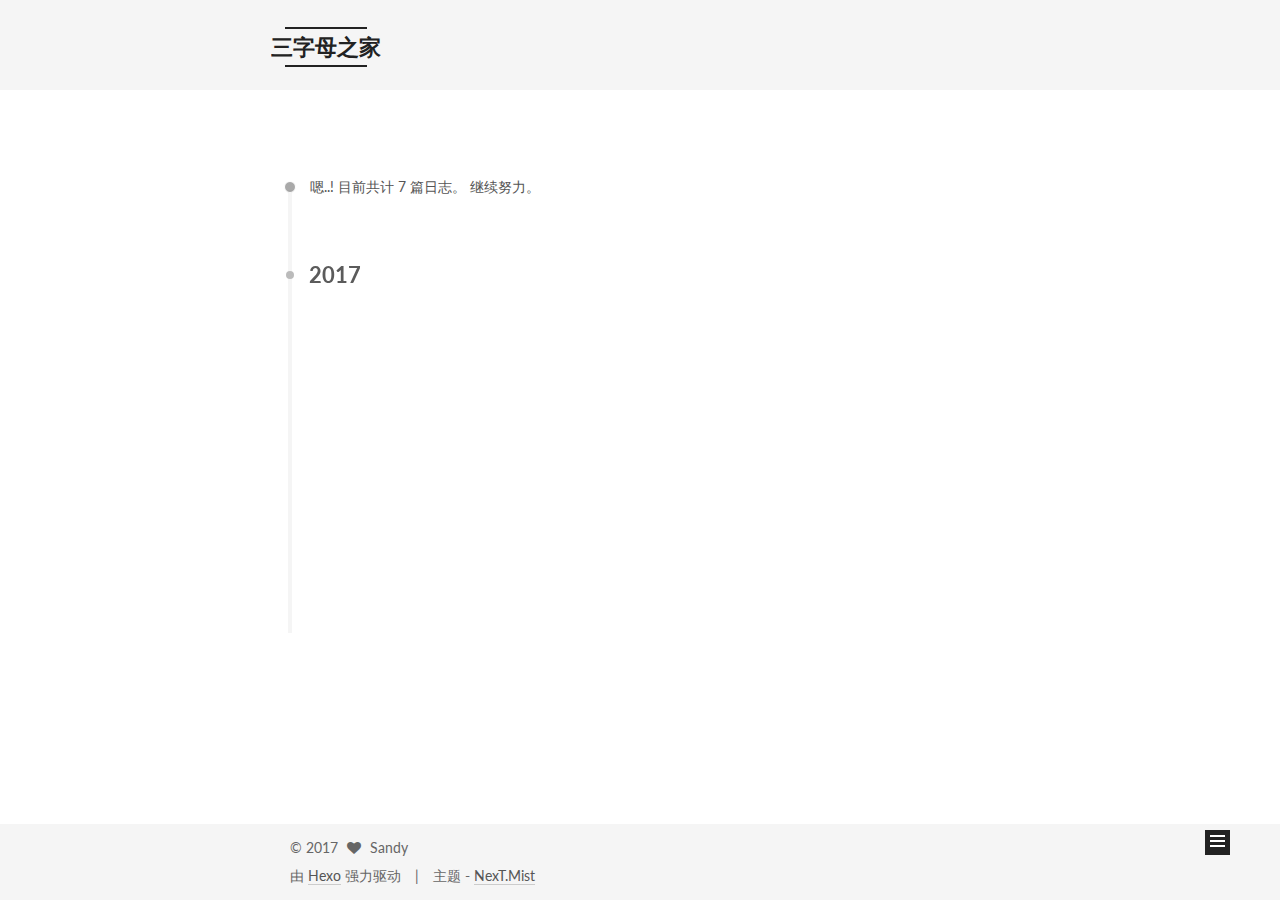
<file: archives/2017/01/index.html>
<!doctype html>



  


<html class="theme-next mist use-motion" lang="zh-Hans">
<head>
  <meta charset="UTF-8"/>
<meta http-equiv="X-UA-Compatible" content="IE=edge" />
<meta name="viewport" content="width=device-width, initial-scale=1, maximum-scale=1"/>



<meta http-equiv="Cache-Control" content="no-transform" />
<meta http-equiv="Cache-Control" content="no-siteapp" />












  
  
  <link href="/lib/fancybox/source/jquery.fancybox.css?v=2.1.5" rel="stylesheet" type="text/css" />




  
  
  
  

  
    
    
  

  

  

  

  

  
    
    
    <link href="//fonts.googleapis.com/css?family=Lato:300,300italic,400,400italic,700,700italic&subset=latin,latin-ext" rel="stylesheet" type="text/css">
  






<link href="/lib/font-awesome/css/font-awesome.min.css?v=4.6.2" rel="stylesheet" type="text/css" />

<link href="/css/main.css?v=5.1.0" rel="stylesheet" type="text/css" />


  <meta name="keywords" content="Hexo, NexT" />








  <link rel="shortcut icon" type="image/x-icon" href="/favicon.ico?v=5.1.0" />






<meta property="og:type" content="website">
<meta property="og:title" content="三字母之家">
<meta property="og:url" content="http://yoursite.com/archives/2017/01/index.html">
<meta property="og:site_name" content="三字母之家">
<meta name="twitter:card" content="summary">
<meta name="twitter:title" content="三字母之家">



<script type="text/javascript" id="hexo.configurations">
  var NexT = window.NexT || {};
  var CONFIG = {
    root: '/',
    scheme: 'Mist',
    sidebar: {"position":"left","display":"post"},
    fancybox: true,
    motion: true,
    duoshuo: {
      userId: '0',
      author: '博主'
    },
    algolia: {
      applicationID: '',
      apiKey: '',
      indexName: '',
      hits: {"per_page":10},
      labels: {"input_placeholder":"Search for Posts","hits_empty":"We didn't find any results for the search: ${query}","hits_stats":"${hits} results found in ${time} ms"}
    }
  };
</script>



  <link rel="canonical" href="http://yoursite.com/archives/2017/01/"/>





  <title> 归档 | 三字母之家 </title>
</head>

<body itemscope itemtype="http://schema.org/WebPage" lang="zh-Hans">

  










  
  
    
  

  <div class="container one-collumn sidebar-position-left  page-archive  ">
    <div class="headband"></div>

    <header id="header" class="header" itemscope itemtype="http://schema.org/WPHeader">
      <div class="header-inner"><div class="site-meta ">
  

  <div class="custom-logo-site-title">
    <a href="/"  class="brand" rel="start">
      <span class="logo-line-before"><i></i></span>
      <span class="site-title">三字母之家</span>
      <span class="logo-line-after"><i></i></span>
    </a>
  </div>
    
      <p class="site-subtitle"></p>
    
</div>

<div class="site-nav-toggle">
  <button>
    <span class="btn-bar"></span>
    <span class="btn-bar"></span>
    <span class="btn-bar"></span>
  </button>
</div>

<nav class="site-nav">
  

  
    <ul id="menu" class="menu">
      
        
        <li class="menu-item menu-item-home">
          <a href="/" rel="section">
            
              <i class="menu-item-icon fa fa-fw fa-home"></i> <br />
            
            首页
          </a>
        </li>
      
        
        <li class="menu-item menu-item-about">
          <a href="/about" rel="section">
            
              <i class="menu-item-icon fa fa-fw fa-user"></i> <br />
            
            关于
          </a>
        </li>
      
        
        <li class="menu-item menu-item-archives">
          <a href="/archives" rel="section">
            
              <i class="menu-item-icon fa fa-fw fa-archive"></i> <br />
            
            归档
          </a>
        </li>
      

      
    </ul>
  

  
</nav>



 </div>
    </header>

    <main id="main" class="main">
      <div class="main-inner">
        <div class="content-wrap">
          <div id="content" class="content">
            

  <section id="posts" class="posts-collapse">
    <span class="archive-move-on"></span>

    <span class="archive-page-counter">
      
      
      
        
      
      嗯..! 目前共计 7 篇日志。 继续努力。
    </span>

    

      
      
      

      
        
        <div class="collection-title">
          <h2 class="archive-year motion-element" id="archive-year-2017">2017</h2>
        </div>
      
      

      

  <article class="post post-type-normal" itemscope itemtype="http://schema.org/Article">
    <header class="post-header">

      <h1 class="post-title">
        
            <a class="post-title-link" href="/2017/01/29/2017/" itemprop="url">
              
                <span itemprop="name">2017</span>
              
            </a>
        
      </h1>

      <div class="post-meta">
        <time class="post-time" itemprop="dateCreated"
              datetime="2017-01-29T19:35:01+08:00"
              content="2017-01-29" >
          01-29
        </time>
      </div>

    </header>
  </article>



    

      
      
      

      
      

      

  <article class="post post-type-normal" itemscope itemtype="http://schema.org/Article">
    <header class="post-header">

      <h1 class="post-title">
        
            <a class="post-title-link" href="/2017/01/12/测试中文/" itemprop="url">
              
                <span itemprop="name">测试中文</span>
              
            </a>
        
      </h1>

      <div class="post-meta">
        <time class="post-time" itemprop="dateCreated"
              datetime="2017-01-12T15:09:39+08:00"
              content="2017-01-12" >
          01-12
        </time>
      </div>

    </header>
  </article>



    

      
      
      

      
      

      

  <article class="post post-type-normal" itemscope itemtype="http://schema.org/Article">
    <header class="post-header">

      <h1 class="post-title">
        
            <a class="post-title-link" href="/2017/01/12/testenglish/" itemprop="url">
              
                <span itemprop="name">testenglish</span>
              
            </a>
        
      </h1>

      <div class="post-meta">
        <time class="post-time" itemprop="dateCreated"
              datetime="2017-01-12T14:16:50+08:00"
              content="2017-01-12" >
          01-12
        </time>
      </div>

    </header>
  </article>



    

      
      
      

      
      

      

  <article class="post post-type-normal" itemscope itemtype="http://schema.org/Article">
    <header class="post-header">

      <h1 class="post-title">
        
            <a class="post-title-link" href="/2017/01/11/hello-world/" itemprop="url">
              
                <span itemprop="name">Hello World</span>
              
            </a>
        
      </h1>

      <div class="post-meta">
        <time class="post-time" itemprop="dateCreated"
              datetime="2017-01-11T17:15:35+08:00"
              content="2017-01-11" >
          01-11
        </time>
      </div>

    </header>
  </article>



    

  </section>

  


          
          </div>
          


          

        </div>
        
          
  
  <div class="sidebar-toggle">
    <div class="sidebar-toggle-line-wrap">
      <span class="sidebar-toggle-line sidebar-toggle-line-first"></span>
      <span class="sidebar-toggle-line sidebar-toggle-line-middle"></span>
      <span class="sidebar-toggle-line sidebar-toggle-line-last"></span>
    </div>
  </div>

  <aside id="sidebar" class="sidebar">
    <div class="sidebar-inner">

      

      

      <section class="site-overview sidebar-panel sidebar-panel-active">
        <div class="site-author motion-element" itemprop="author" itemscope itemtype="http://schema.org/Person">
          <img class="site-author-image" itemprop="image"
               src="/images/avatar.gif"
               alt="Sandy" />
          <p class="site-author-name" itemprop="name">Sandy</p>
          <p class="site-description motion-element" itemprop="description"></p>
        </div>
        <nav class="site-state motion-element">
        
          
            <div class="site-state-item site-state-posts">
              <a href="/archives">
                <span class="site-state-item-count">7</span>
                <span class="site-state-item-name">日志</span>
              </a>
            </div>
          

          

          
            <div class="site-state-item site-state-tags">
              
                <span class="site-state-item-count">3</span>
                <span class="site-state-item-name">标签</span>
              
            </div>
          

        </nav>

        

        <div class="links-of-author motion-element">
          
        </div>

        
        

        
        

        


      </section>

      

    </div>
  </aside>


        
      </div>
    </main>

    <footer id="footer" class="footer">
      <div class="footer-inner">
        <div class="copyright" >
  
  &copy; 
  <span itemprop="copyrightYear">2017</span>
  <span class="with-love">
    <i class="fa fa-heart"></i>
  </span>
  <span class="author" itemprop="copyrightHolder">Sandy</span>
</div>


<div class="powered-by">
  由 <a class="theme-link" href="https://hexo.io">Hexo</a> 强力驱动
</div>

<div class="theme-info">
  主题 -
  <a class="theme-link" href="https://github.com/iissnan/hexo-theme-next">
    NexT.Mist
  </a>
</div>


        

        
      </div>
    </footer>

    <div class="back-to-top">
      <i class="fa fa-arrow-up"></i>
    </div>
  </div>

  

<script type="text/javascript">
  if (Object.prototype.toString.call(window.Promise) !== '[object Function]') {
    window.Promise = null;
  }
</script>









  




  
  <script type="text/javascript" src="/lib/jquery/index.js?v=2.1.3"></script>

  
  <script type="text/javascript" src="/lib/fastclick/lib/fastclick.min.js?v=1.0.6"></script>

  
  <script type="text/javascript" src="/lib/jquery_lazyload/jquery.lazyload.js?v=1.9.7"></script>

  
  <script type="text/javascript" src="/lib/velocity/velocity.min.js?v=1.2.1"></script>

  
  <script type="text/javascript" src="/lib/velocity/velocity.ui.min.js?v=1.2.1"></script>

  
  <script type="text/javascript" src="/lib/fancybox/source/jquery.fancybox.pack.js?v=2.1.5"></script>


  


  <script type="text/javascript" src="/js/src/utils.js?v=5.1.0"></script>

  <script type="text/javascript" src="/js/src/motion.js?v=5.1.0"></script>



  
  

  
  
    <script type="text/javascript" id="motion.page.archive">
      $('.archive-year').velocity('transition.slideLeftIn');
    </script>
  


  


  <script type="text/javascript" src="/js/src/bootstrap.js?v=5.1.0"></script>



  



  




	





  





  

  




  
  

  

  

  

  


</body>
</html>
</file>
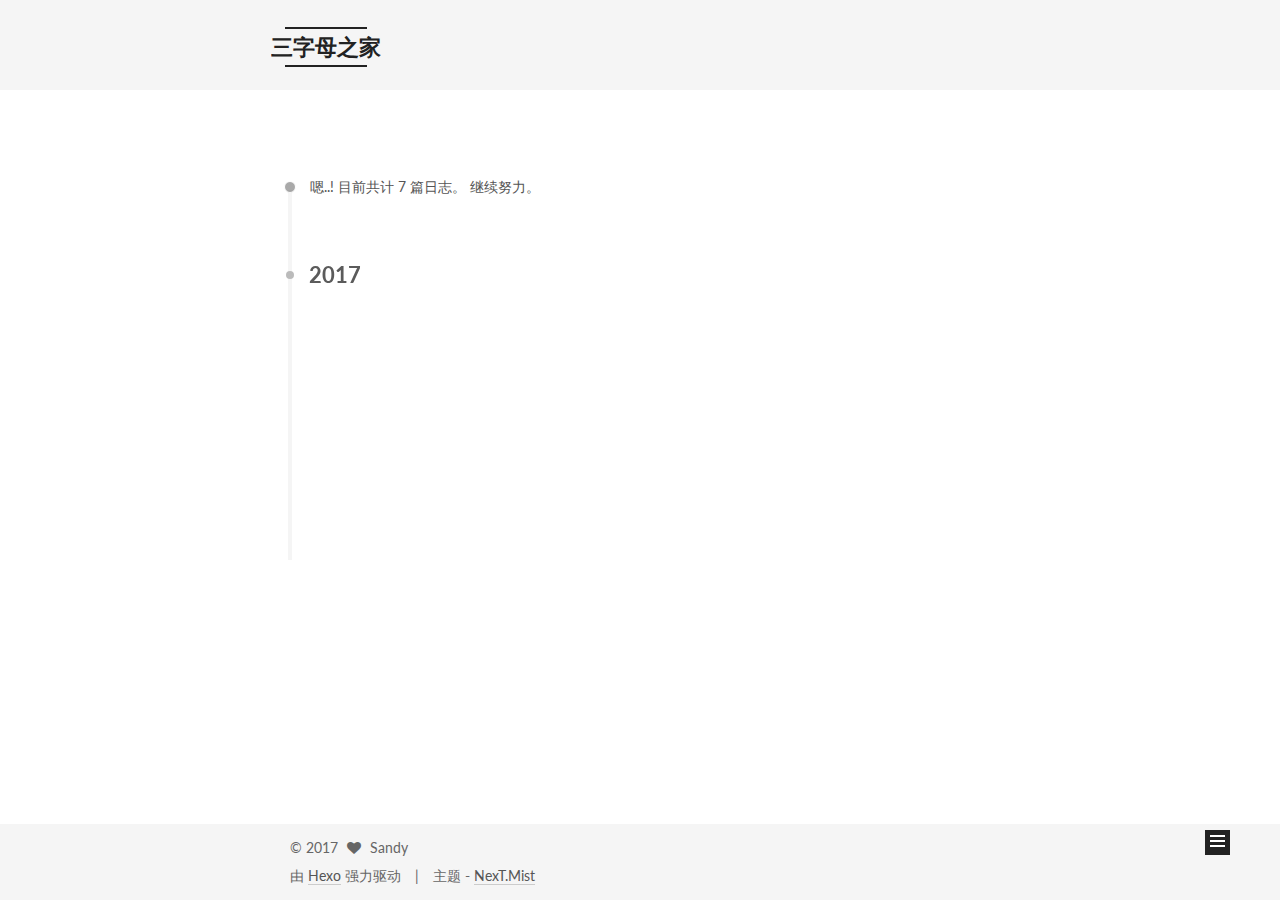
<file: archives/2017/02/index.html>
<!doctype html>



  


<html class="theme-next mist use-motion" lang="zh-Hans">
<head>
  <meta charset="UTF-8"/>
<meta http-equiv="X-UA-Compatible" content="IE=edge" />
<meta name="viewport" content="width=device-width, initial-scale=1, maximum-scale=1"/>



<meta http-equiv="Cache-Control" content="no-transform" />
<meta http-equiv="Cache-Control" content="no-siteapp" />












  
  
  <link href="/lib/fancybox/source/jquery.fancybox.css?v=2.1.5" rel="stylesheet" type="text/css" />




  
  
  
  

  
    
    
  

  

  

  

  

  
    
    
    <link href="//fonts.googleapis.com/css?family=Lato:300,300italic,400,400italic,700,700italic&subset=latin,latin-ext" rel="stylesheet" type="text/css">
  






<link href="/lib/font-awesome/css/font-awesome.min.css?v=4.6.2" rel="stylesheet" type="text/css" />

<link href="/css/main.css?v=5.1.0" rel="stylesheet" type="text/css" />


  <meta name="keywords" content="Hexo, NexT" />








  <link rel="shortcut icon" type="image/x-icon" href="/favicon.ico?v=5.1.0" />






<meta property="og:type" content="website">
<meta property="og:title" content="三字母之家">
<meta property="og:url" content="http://yoursite.com/archives/2017/02/index.html">
<meta property="og:site_name" content="三字母之家">
<meta name="twitter:card" content="summary">
<meta name="twitter:title" content="三字母之家">



<script type="text/javascript" id="hexo.configurations">
  var NexT = window.NexT || {};
  var CONFIG = {
    root: '/',
    scheme: 'Mist',
    sidebar: {"position":"left","display":"post"},
    fancybox: true,
    motion: true,
    duoshuo: {
      userId: '0',
      author: '博主'
    },
    algolia: {
      applicationID: '',
      apiKey: '',
      indexName: '',
      hits: {"per_page":10},
      labels: {"input_placeholder":"Search for Posts","hits_empty":"We didn't find any results for the search: ${query}","hits_stats":"${hits} results found in ${time} ms"}
    }
  };
</script>



  <link rel="canonical" href="http://yoursite.com/archives/2017/02/"/>





  <title> 归档 | 三字母之家 </title>
</head>

<body itemscope itemtype="http://schema.org/WebPage" lang="zh-Hans">

  










  
  
    
  

  <div class="container one-collumn sidebar-position-left  page-archive  ">
    <div class="headband"></div>

    <header id="header" class="header" itemscope itemtype="http://schema.org/WPHeader">
      <div class="header-inner"><div class="site-meta ">
  

  <div class="custom-logo-site-title">
    <a href="/"  class="brand" rel="start">
      <span class="logo-line-before"><i></i></span>
      <span class="site-title">三字母之家</span>
      <span class="logo-line-after"><i></i></span>
    </a>
  </div>
    
      <p class="site-subtitle"></p>
    
</div>

<div class="site-nav-toggle">
  <button>
    <span class="btn-bar"></span>
    <span class="btn-bar"></span>
    <span class="btn-bar"></span>
  </button>
</div>

<nav class="site-nav">
  

  
    <ul id="menu" class="menu">
      
        
        <li class="menu-item menu-item-home">
          <a href="/" rel="section">
            
              <i class="menu-item-icon fa fa-fw fa-home"></i> <br />
            
            首页
          </a>
        </li>
      
        
        <li class="menu-item menu-item-about">
          <a href="/about" rel="section">
            
              <i class="menu-item-icon fa fa-fw fa-user"></i> <br />
            
            关于
          </a>
        </li>
      
        
        <li class="menu-item menu-item-archives">
          <a href="/archives" rel="section">
            
              <i class="menu-item-icon fa fa-fw fa-archive"></i> <br />
            
            归档
          </a>
        </li>
      

      
    </ul>
  

  
</nav>



 </div>
    </header>

    <main id="main" class="main">
      <div class="main-inner">
        <div class="content-wrap">
          <div id="content" class="content">
            

  <section id="posts" class="posts-collapse">
    <span class="archive-move-on"></span>

    <span class="archive-page-counter">
      
      
      
        
      
      嗯..! 目前共计 7 篇日志。 继续努力。
    </span>

    

      
      
      

      
        
        <div class="collection-title">
          <h2 class="archive-year motion-element" id="archive-year-2017">2017</h2>
        </div>
      
      

      

  <article class="post post-type-normal" itemscope itemtype="http://schema.org/Article">
    <header class="post-header">

      <h1 class="post-title">
        
            <a class="post-title-link" href="/2017/02/18/各种开发平台选择/" itemprop="url">
              
                <span itemprop="name">各种开发平台选择</span>
              
            </a>
        
      </h1>

      <div class="post-meta">
        <time class="post-time" itemprop="dateCreated"
              datetime="2017-02-18T11:38:31+08:00"
              content="2017-02-18" >
          02-18
        </time>
      </div>

    </header>
  </article>



    

      
      
      

      
      

      

  <article class="post post-type-normal" itemscope itemtype="http://schema.org/Article">
    <header class="post-header">

      <h1 class="post-title">
        
            <a class="post-title-link" href="/2017/02/18/cocos2d-x-ubuntu-环境搭建/" itemprop="url">
              
                <span itemprop="name">cocos2d-x-ubuntu_环境搭建</span>
              
            </a>
        
      </h1>

      <div class="post-meta">
        <time class="post-time" itemprop="dateCreated"
              datetime="2017-02-18T11:14:12+08:00"
              content="2017-02-18" >
          02-18
        </time>
      </div>

    </header>
  </article>



    

      
      
      

      
      

      

  <article class="post post-type-normal" itemscope itemtype="http://schema.org/Article">
    <header class="post-header">

      <h1 class="post-title">
        
            <a class="post-title-link" href="/2017/02/02/2017-2-2-AS-搭建环境/" itemprop="url">
              
                <span itemprop="name">2017_2_2_AS_搭建环境</span>
              
            </a>
        
      </h1>

      <div class="post-meta">
        <time class="post-time" itemprop="dateCreated"
              datetime="2017-02-02T10:39:14+08:00"
              content="2017-02-02" >
          02-02
        </time>
      </div>

    </header>
  </article>



    

  </section>

  


          
          </div>
          


          

        </div>
        
          
  
  <div class="sidebar-toggle">
    <div class="sidebar-toggle-line-wrap">
      <span class="sidebar-toggle-line sidebar-toggle-line-first"></span>
      <span class="sidebar-toggle-line sidebar-toggle-line-middle"></span>
      <span class="sidebar-toggle-line sidebar-toggle-line-last"></span>
    </div>
  </div>

  <aside id="sidebar" class="sidebar">
    <div class="sidebar-inner">

      

      

      <section class="site-overview sidebar-panel sidebar-panel-active">
        <div class="site-author motion-element" itemprop="author" itemscope itemtype="http://schema.org/Person">
          <img class="site-author-image" itemprop="image"
               src="/images/avatar.gif"
               alt="Sandy" />
          <p class="site-author-name" itemprop="name">Sandy</p>
          <p class="site-description motion-element" itemprop="description"></p>
        </div>
        <nav class="site-state motion-element">
        
          
            <div class="site-state-item site-state-posts">
              <a href="/archives">
                <span class="site-state-item-count">7</span>
                <span class="site-state-item-name">日志</span>
              </a>
            </div>
          

          

          
            <div class="site-state-item site-state-tags">
              
                <span class="site-state-item-count">3</span>
                <span class="site-state-item-name">标签</span>
              
            </div>
          

        </nav>

        

        <div class="links-of-author motion-element">
          
        </div>

        
        

        
        

        


      </section>

      

    </div>
  </aside>


        
      </div>
    </main>

    <footer id="footer" class="footer">
      <div class="footer-inner">
        <div class="copyright" >
  
  &copy; 
  <span itemprop="copyrightYear">2017</span>
  <span class="with-love">
    <i class="fa fa-heart"></i>
  </span>
  <span class="author" itemprop="copyrightHolder">Sandy</span>
</div>


<div class="powered-by">
  由 <a class="theme-link" href="https://hexo.io">Hexo</a> 强力驱动
</div>

<div class="theme-info">
  主题 -
  <a class="theme-link" href="https://github.com/iissnan/hexo-theme-next">
    NexT.Mist
  </a>
</div>


        

        
      </div>
    </footer>

    <div class="back-to-top">
      <i class="fa fa-arrow-up"></i>
    </div>
  </div>

  

<script type="text/javascript">
  if (Object.prototype.toString.call(window.Promise) !== '[object Function]') {
    window.Promise = null;
  }
</script>









  




  
  <script type="text/javascript" src="/lib/jquery/index.js?v=2.1.3"></script>

  
  <script type="text/javascript" src="/lib/fastclick/lib/fastclick.min.js?v=1.0.6"></script>

  
  <script type="text/javascript" src="/lib/jquery_lazyload/jquery.lazyload.js?v=1.9.7"></script>

  
  <script type="text/javascript" src="/lib/velocity/velocity.min.js?v=1.2.1"></script>

  
  <script type="text/javascript" src="/lib/velocity/velocity.ui.min.js?v=1.2.1"></script>

  
  <script type="text/javascript" src="/lib/fancybox/source/jquery.fancybox.pack.js?v=2.1.5"></script>


  


  <script type="text/javascript" src="/js/src/utils.js?v=5.1.0"></script>

  <script type="text/javascript" src="/js/src/motion.js?v=5.1.0"></script>



  
  

  
  
    <script type="text/javascript" id="motion.page.archive">
      $('.archive-year').velocity('transition.slideLeftIn');
    </script>
  


  


  <script type="text/javascript" src="/js/src/bootstrap.js?v=5.1.0"></script>



  



  




	





  





  

  




  
  

  

  

  

  


</body>
</html>
</file>
<file: css/main.css>
/* normalize.css v3.0.2 | MIT License | git.io/normalize */
html {
  font-family: sans-serif; /* 1 */
  -ms-text-size-adjust: 100%; /* 2 */
  -webkit-text-size-adjust: 100%; /* 2 */
}
body {
  margin: 0;
}
article,
aside,
details,
figcaption,
figure,
footer,
header,
hgroup,
main,
menu,
nav,
section,
summary {
  display: block;
}
audio,
canvas,
progress,
video {
  display: inline-block; /* 1 */
  vertical-align: baseline; /* 2 */
}
audio:not([controls]) {
  display: none;
  height: 0;
}
[hidden],
template {
  display: none;
}
a {
  background-color: transparent;
}
a:active,
a:hover {
  outline: 0;
}
abbr[title] {
  border-bottom: 1px dotted;
}
b,
strong {
  font-weight: bold;
}
dfn {
  font-style: italic;
}
h1 {
  font-size: 2em;
  margin: 0.67em 0;
}
mark {
  background: #ff0;
  color: #000;
}
small {
  font-size: 80%;
}
sub,
sup {
  font-size: 75%;
  line-height: 0;
  position: relative;
  vertical-align: baseline;
}
sup {
  top: -0.5em;
}
sub {
  bottom: -0.25em;
}
img {
  border: 0;
}
svg:not(:root) {
  overflow: hidden;
}
figure {
  margin: 1em 40px;
}
hr {
  -moz-box-sizing: content-box;
  box-sizing: content-box;
  height: 0;
}
pre {
  overflow: auto;
}
code,
kbd,
pre,
samp {
  font-family: monospace, monospace;
  font-size: 1em;
}
button,
input,
optgroup,
select,
textarea {
  color: inherit; /* 1 */
  font: inherit; /* 2 */
  margin: 0; /* 3 */
}
button {
  overflow: visible;
}
button,
select {
  text-transform: none;
}
button,
html input[type="button"],
input[type="reset"],
input[type="submit"] {
  -webkit-appearance: button; /* 2 */
  cursor: pointer; /* 3 */
}
button[disabled],
html input[disabled] {
  cursor: default;
}
button::-moz-focus-inner,
input::-moz-focus-inner {
  border: 0;
  padding: 0;
}
input {
  line-height: normal;
}
input[type="checkbox"],
input[type="radio"] {
  box-sizing: border-box; /* 1 */
  padding: 0; /* 2 */
}
input[type="number"]::-webkit-inner-spin-button,
input[type="number"]::-webkit-outer-spin-button {
  height: auto;
}
input[type="search"] {
  -webkit-appearance: textfield; /* 1 */
  -moz-box-sizing: content-box;
  -webkit-box-sizing: content-box; /* 2 */
  box-sizing: content-box;
}
input[type="search"]::-webkit-search-cancel-button,
input[type="search"]::-webkit-search-decoration {
  -webkit-appearance: none;
}
fieldset {
  border: 1px solid #c0c0c0;
  margin: 0 2px;
  padding: 0.35em 0.625em 0.75em;
}
legend {
  border: 0; /* 1 */
  padding: 0; /* 2 */
}
textarea {
  overflow: auto;
}
optgroup {
  font-weight: bold;
}
table {
  border-collapse: collapse;
  border-spacing: 0;
}
td,
th {
  padding: 0;
}
::selection {
  background: #262a30;
  color: #fff;
}
body {
  position: relative;
  font-family: 'Lato', "PingFang SC", "Microsoft YaHei", sans-serif;
  font-size: 14px;
  line-height: 2;
  color: #555;
  background: #fff;
}
@media (max-width: 767px) {
  body {
    padding-right: 0 !important;
  }
}
@media (min-width: 768px) and (max-width: 991px) {
  body {
    padding-right: 0 !important;
  }
}
@media (min-width: 1600px) {
  body {
    font-size: 16px;
  }
}
h1,
h2,
h3,
h4,
h5,
h6 {
  margin: 0;
  padding: 0;
  font-weight: bold;
  line-height: 1.5;
  font-family: 'Lato', "PingFang SC", "Microsoft YaHei", sans-serif;
}
h2,
h3,
h4,
h5,
h6 {
  margin: 20px 0 15px;
}
h1 {
  font-size: 24px;
}
@media (max-width: 767px) {
  h1 {
    font-size: 20px;
  }
}
h2 {
  font-size: 22px;
}
@media (max-width: 767px) {
  h2 {
    font-size: 18px;
  }
}
h3 {
  font-size: 20px;
}
@media (max-width: 767px) {
  h3 {
    font-size: 16px;
  }
}
h4 {
  font-size: 18px;
}
@media (max-width: 767px) {
  h4 {
    font-size: 14px;
  }
}
h5 {
  font-size: 16px;
}
@media (max-width: 767px) {
  h5 {
    font-size: 12px;
  }
}
h6 {
  font-size: 14px;
}
@media (max-width: 767px) {
  h6 {
    font-size: 10px;
  }
}
p {
  margin: 0 0 25px 0;
}
a {
  color: #555;
  text-decoration: none;
  border-bottom: 1px solid #999;
  word-wrap: break-word;
}
a:hover {
  color: #222;
  border-bottom-color: #222;
}
ul {
  list-style: none;
}
blockquote {
  margin: 0;
  padding: 0;
}
img {
  display: block;
  margin: auto;
  max-width: 100%;
  height: auto;
}
hr {
  margin: 40px 0;
  height: 3px;
  border: none;
  background-color: #ddd;
  background-image: repeating-linear-gradient(-45deg, #fff, #fff 4px, transparent 4px, transparent 8px);
}
blockquote {
  padding: 0 15px;
  color: #666;
  border-left: 4px solid #ddd;
}
blockquote cite::before {
  content: "-";
  padding: 0 5px;
}
dt {
  font-weight: 700;
}
dd {
  margin: 0;
  padding: 0;
}
.text-left {
  text-align: left;
}
.text-center {
  text-align: center;
}
.text-right {
  text-align: right;
}
.text-justify {
  text-align: justify;
}
.text-nowrap {
  white-space: nowrap;
}
.text-lowercase {
  text-transform: lowercase;
}
.text-uppercase {
  text-transform: uppercase;
}
.text-capitalize {
  text-transform: capitalize;
}
.center-block {
  display: block;
  margin-left: auto;
  margin-right: auto;
}
.clearfix:before,
.clearfix:after {
  content: " ";
  display: table;
}
.clearfix:after {
  clear: both;
}
.pullquote {
  width: 45%;
}
.pullquote.left {
  float: left;
  margin-left: 5px;
  margin-right: 10px;
}
.pullquote.right {
  float: right;
  margin-left: 10px;
  margin-right: 5px;
}
.affix.affix.affix {
  position: fixed;
}
.translation {
  margin-top: -20px;
  font-size: 14px;
  color: #999;
}
.scrollbar-measure {
  width: 100px;
  height: 100px;
  overflow: scroll;
  position: absolute;
  top: -9999px;
}
.use-motion .motion-element {
  opacity: 0;
}
#local-search-input {
  padding: 3px;
  border: none;
  text-indent: 14px;
  border-radius: 0;
  width: 140px;
  outline: none;
  border-bottom: 1px solid #999;
  background: inherit;
  opacity: 0.5;
}
#local-search-input:focus {
  opacity: 1;
}
.search-icon {
  position: absolute;
  top: 9px;
}
table {
  margin: 20px 0;
  width: 100%;
  border-collapse: collapse;
  border-spacing: 0;
  border: 1px solid #ddd;
  font-size: 14px;
  table-layout: fixed;
  word-wrap: break-all;
}
table>tbody>tr:nth-of-type(odd) {
  background-color: #f9f9f9;
}
table>tbody>tr:hover {
  background-color: #f5f5f5;
}
caption,
th,
td {
  padding: 8px;
  text-align: left;
  vertical-align: middle;
  font-weight: normal;
}
th,
td {
  border-bottom: 3px solid #ddd;
  border-right: 1px solid #eee;
}
th {
  padding-bottom: 10px;
  font-weight: 700;
}
td {
  border-bottom-width: 1px;
}
html,
body {
  height: 100%;
}
.container {
  position: relative;
  min-height: 100%;
}
.header-inner {
  margin: 0 auto;
  padding: 100px 0 70px;
  width: 700px;
}
@media (min-width: 1600px) {
  .container .header-inner {
    width: 900px;
  }
}
.main {
  padding-bottom: 150px;
}
.main-inner {
  margin: 0 auto;
  width: 700px;
}
@media (min-width: 1600px) {
  .container .main-inner {
    width: 900px;
  }
}
.footer {
  position: absolute;
  left: 0;
  bottom: 0;
  width: 100%;
  min-height: 50px;
}
.footer-inner {
  box-sizing: border-box;
  margin: 20px auto;
  width: 700px;
}
@media (min-width: 1600px) {
  .container .footer-inner {
    width: 900px;
  }
}
pre,
.highlight {
  overflow: auto;
  margin: 20px 0;
  padding: 0;
  font-size: 13px;
  color: #4d4d4c;
  background: #f7f7f7;
  line-height: 1.6;
}
pre,
code {
  font-family: consolas, Menlo, "PingFang SC", "Microsoft YaHei", monospace;
}
code {
  padding: 2px 4px;
  word-wrap: break-word;
  color: #4d4d4c;
  background: #f7f7f7;
  border-radius: 3px;
  font-size: 13px;
}
pre code {
  padding: 0;
  color: #4d4d4c;
  background: none;
  text-shadow: none;
}
.highlight {
  border-radius: 1px;
}
.highlight pre {
  border: none;
  margin: 0;
  padding: 10px 0;
}
.highlight table {
  margin: 0;
  width: auto;
  border: none;
}
.highlight td {
  border: none;
  padding: 0;
}
.highlight figcaption {
  font-size: 1em;
  color: #4d4d4c;
  line-height: 1em;
  margin-bottom: 1em;
}
.highlight figcaption:before,
.highlight figcaption:after {
  content: " ";
  display: table;
}
.highlight figcaption:after {
  clear: both;
}
.highlight figcaption a {
  float: right;
  color: #4d4d4c;
}
.highlight figcaption a:hover {
  border-bottom-color: #4d4d4c;
}
.highlight .gutter pre {
  padding-left: 10px;
  padding-right: 10px;
  color: #869194;
  text-align: right;
  background-color: #eff2f3;
}
.highlight .code pre {
  padding-left: 10px;
  padding-right: 10px;
  background-color: #f7f7f7;
}
.highlight .line {
  height: 20px;
}
.gutter {
  -webkit-user-select: none;
  -moz-user-select: none;
  -ms-user-select: none;
  user-select: none;
}
.gist table {
  width: auto;
}
.gist table td {
  border: none;
}
pre .deletion {
  background: #fdd;
}
pre .addition {
  background: #dfd;
}
pre .meta {
  color: #8959a8;
}
pre .comment {
  color: #8e908c;
}
pre .variable,
pre .attribute,
pre .tag,
pre .regexp,
pre .ruby .constant,
pre .xml .tag .title,
pre .xml .pi,
pre .xml .doctype,
pre .html .doctype,
pre .css .id,
pre .css .class,
pre .css .pseudo {
  color: #c82829;
}
pre .number,
pre .preprocessor,
pre .built_in,
pre .literal,
pre .params,
pre .constant,
pre .command {
  color: #f5871f;
}
pre .ruby .class .title,
pre .css .rules .attribute,
pre .string,
pre .value,
pre .inheritance,
pre .header,
pre .ruby .symbol,
pre .xml .cdata,
pre .special,
pre .number,
pre .formula {
  color: #718c00;
}
pre .title,
pre .css .hexcolor {
  color: #3e999f;
}
pre .function,
pre .python .decorator,
pre .python .title,
pre .ruby .function .title,
pre .ruby .title .keyword,
pre .perl .sub,
pre .javascript .title,
pre .coffeescript .title {
  color: #4271ae;
}
pre .keyword,
pre .javascript .function {
  color: #8959a8;
}
.full-image.full-image.full-image {
  border: none;
  max-width: 100%;
  width: auto;
  margin: 20px auto;
}
@media (min-width: 992px) {
  .full-image.full-image.full-image {
    max-width: none;
    width: 110%;
    margin: 25px -5%;
  }
}
.blockquote-center,
.page-home .post-type-quote blockquote,
.page-post-detail .post-type-quote blockquote {
  position: relative;
  margin: 40px 0;
  padding: 0;
  border-left: none;
  text-align: center;
}
.blockquote-center::before,
.page-home .post-type-quote blockquote::before,
.page-post-detail .post-type-quote blockquote::before,
.blockquote-center::after,
.page-home .post-type-quote blockquote::after,
.page-post-detail .post-type-quote blockquote::after {
  position: absolute;
  content: ' ';
  display: block;
  width: 100%;
  height: 24px;
  opacity: 0.2;
  background-repeat: no-repeat;
  background-position: 0 -6px;
  background-size: 22px 22px;
}
.blockquote-center::before,
.page-home .post-type-quote blockquote::before,
.page-post-detail .post-type-quote blockquote::before {
  top: -20px;
  background-image: url("../images/quote-l.svg");
  border-top: 1px solid #ccc;
}
.blockquote-center::after,
.page-home .post-type-quote blockquote::after,
.page-post-detail .post-type-quote blockquote::after {
  bottom: -20px;
  background-image: url("../images/quote-r.svg");
  border-bottom: 1px solid #ccc;
  background-position: 100% 8px;
}
.blockquote-center p,
.page-home .post-type-quote blockquote p,
.page-post-detail .post-type-quote blockquote p,
.blockquote-center div,
.page-home .post-type-quote blockquote div,
.page-post-detail .post-type-quote blockquote div {
  text-align: center;
}
.post .post-body .group-picture img {
  box-sizing: border-box;
  padding: 0 3px;
  border: none;
}
.post .group-picture-row {
  overflow: hidden;
  margin-top: 6px;
}
.post .group-picture-row:first-child {
  margin-top: 0;
}
.post .group-picture-column {
  float: left;
}
.page-post-detail .post-body .group-picture-column {
  float: none;
  margin-top: 10px;
  width: auto !important;
}
.page-post-detail .post-body .group-picture-column img {
  margin: 0 auto;
}
.page-archive .group-picture-container {
  overflow: hidden;
}
.page-archive .group-picture-row {
  float: left;
}
.page-archive .group-picture-row:first-child {
  margin-top: 6px;
}
.page-archive .group-picture-column {
  max-width: 150px;
  max-height: 150px;
}
.note {
  padding: 20px;
  margin: 20px 0;
  border: 1px solid #eee;
  border-left-width: 5px;
  border-radius: 3px;
}
.note h2,
.note h3,
.note h4,
.note h5,
.note h6 {
  margin-top: 0;
  margin-bottom: 5px;
}
.note p:last-child {
  margin-bottom: 0;
}
.note code {
  border-radius: 3px;
}
.note+.note {
  margin-top: -5px;
}
.default {
  border-left-color: #777;
}
.default h2,
.default h3,
.default h4,
.default h5,
.default h6 {
  color: #777;
}
.primary {
  border-left-color: #428bca;
}
.primary h2,
.primary h3,
.primary h4,
.primary h5,
.primary h6 {
  color: #428bca;
}
.success {
  border-left-color: #5cb85c;
}
.success h2,
.success h3,
.success h4,
.success h5,
.success h6 {
  color: #5cb85c;
}
.danger {
  border-left-color: #d9534f;
}
.danger h2,
.danger h3,
.danger h4,
.danger h5,
.danger h6 {
  color: #d9534f;
}
.warning {
  border-left-color: #f0ad4e;
}
.warning h2,
.warning h3,
.warning h4,
.warning h5,
.warning h6 {
  color: #f0ad4e;
}
.info {
  border-left-color: #5bc0de;
}
.info h2,
.info h3,
.info h4,
.info h5,
.info h6 {
  color: #5bc0de;
}
.btn {
  display: inline-block;
  padding: 0 20px;
  font-size: 14px;
  color: #fff;
  background: #222;
  border: 2px solid #222;
  text-decoration: none;
  border-radius: 0;
  transition-property: background-color;
  transition-duration: 0.2s;
  transition-timing-function: ease-in-out;
  transition-delay: 0s;
}
.btn:hover,
.post-more-link .btn:hover {
  border-color: #222;
  color: #222;
  background: #fff;
}
.btn-bar {
  display: block;
  width: 22px;
  height: 2px;
  background: #555;
  border-radius: 1px;
}
.btn-bar+.btn-bar {
  margin-top: 4px;
}
.pagination {
  margin: 120px 0 40px;
  text-align: center;
  border-top: 1px solid #eee;
}
.page-number-basic,
.pagination .prev,
.pagination .next,
.pagination .page-number,
.pagination .space {
  display: inline-block;
  position: relative;
  top: -1px;
  margin: 0 10px;
  padding: 0 10px;
  line-height: 30px;
}
@media (max-width: 767px) {
  .page-number-basic,
  .pagination .prev,
  .pagination .next,
  .pagination .page-number,
  .pagination .space {
    margin: 0 5px;
  }
}
.pagination .prev,
.pagination .next,
.pagination .page-number {
  border-bottom: 0;
  border-top: 1px solid #eee;
  transition-property: border-color;
  transition-duration: 0.2s;
  transition-timing-function: ease-in-out;
  transition-delay: 0s;
}
.pagination .prev:hover,
.pagination .next:hover,
.pagination .page-number:hover {
  border-top-color: #222;
}
.pagination .space {
  padding: 0;
  margin: 0;
}
.pagination .prev {
  margin-left: 0;
}
.pagination .next {
  margin-right: 0;
}
.pagination .page-number.current {
  color: #fff;
  background: #ccc;
  border-top-color: #ccc;
}
@media (max-width: 767px) {
  .pagination {
    border-top: none;
  }
  .pagination .prev,
  .pagination .next,
  .pagination .page-number {
    margin-bottom: 10px;
    border-top: 0;
    border-bottom: 1px solid #eee;
  }
  .pagination .prev:hover,
  .pagination .next:hover,
  .pagination .page-number:hover {
    border-bottom-color: #222;
  }
}
.comments {
  margin: 60px 20px 0;
}
.tag-cloud {
  text-align: center;
}
.tag-cloud a {
  display: inline-block;
  margin: 10px;
}
.back-to-top {
  box-sizing: border-box;
  position: fixed;
  bottom: -100px;
  right: 50px;
  z-index: 1050;
  padding: 0 6px;
  width: 25px;
  background: #222;
  font-size: 12px;
  opacity: 1;
  color: #fff;
  cursor: pointer;
  text-align: center;
  -webkit-transform: translateZ(0);
  transition-property: bottom;
  transition-duration: 0.2s;
  transition-timing-function: ease-in-out;
  transition-delay: 0s;
}
@media (max-width: 767px) {
  .back-to-top {
    display: none;
  }
}
@media (min-width: 768px) and (max-width: 991px) {
  .back-to-top {
    display: none;
  }
}
.back-to-top.back-to-top-on {
  bottom: 19px;
}
.header {
  background: #fff;
}
.header-inner {
  position: relative;
}
.headband {
  height: 3px;
  background: #222;
}
.site-meta {
  margin: 0;
  text-align: left;
}
@media (max-width: 767px) {
  .site-meta {
    text-align: center;
  }
}
.brand {
  position: relative;
  display: inline-block;
  padding: 0 40px;
  color: #222;
  background: #222;
  border-bottom: none;
}
.brand:hover {
  color: #222;
}
.logo {
  display: inline-block;
  margin-right: 5px;
  line-height: 36px;
  vertical-align: top;
}
.site-title {
  display: inline-block;
  vertical-align: top;
  line-height: 36px;
  font-size: 20px;
  font-weight: normal;
  font-family: 'Lato', "PingFang SC", "Microsoft YaHei", sans-serif;
}
.site-subtitle {
  margin-top: 10px;
  font-size: 13px;
  color: #999;
}
.use-motion .brand {
  opacity: 0;
}
.use-motion .logo,
.use-motion .site-title,
.use-motion .site-subtitle {
  opacity: 0;
  position: relative;
  top: -10px;
}
.site-nav-toggle {
  display: none;
  position: absolute;
  top: 10px;
  left: 10px;
}
@media (max-width: 767px) {
  .site-nav-toggle {
    display: block;
  }
}
.site-nav-toggle button {
  margin-top: 2px;
  padding: 9px 10px;
  background: transparent;
  border: none;
}
@media (max-width: 767px) {
  .site-nav {
    display: none;
    margin: 0 -10px;
    padding: 0 10px;
    clear: both;
    border-top: 1px solid #ddd;
  }
}
@media (min-width: 768px) and (max-width: 991px) {
  .site-nav {
    display: block !important;
  }
}
@media (min-width: 992px) {
  .site-nav {
    display: block !important;
  }
}
.menu {
  margin-top: 20px;
  padding-left: 0;
  text-align: center;
}
.menu .menu-item {
  display: inline-block;
  margin: 0 10px;
}
@media screen and (max-width: 767px) {
  .menu .menu-item {
    margin-top: 10px;
  }
}
.menu .menu-item a {
  display: block;
  font-size: 13px;
  text-transform: capitalize;
  line-height: inherit;
  border-bottom: 1px solid transparent;
  transition-property: border-color;
  transition-duration: 0.2s;
  transition-timing-function: ease-in-out;
  transition-delay: 0s;
}
.menu .menu-item a:hover {
  border-bottom-color: #222;
}
.menu .menu-item .fa {
  margin-right: 5px;
}
.use-motion .menu-item {
  opacity: 0;
}
.post-body {
  font-family: 'Lato', "PingFang SC", "Microsoft YaHei", sans-serif;
}
@media (max-width: 767px) {
  .post-body {
    word-break: break-word;
  }
}
.post-body .fancybox img {
  display: block !important;
  margin: 0 auto;
  cursor: pointer;
  cursor: zoom-in;
  cursor: -webkit-zoom-in;
}
.post-body .image-caption,
.post-body .figure .caption {
  margin: 10px auto 15px;
  text-align: center;
  font-size: 14px;
  color: #999;
  font-weight: bold;
  line-height: 1;
}
.post-sticky-flag {
  display: inline-block;
  font-size: 16px;
  -ms-transform: rotate(30deg);
  -webkit-transform: rotate(30deg);
  -moz-transform: rotate(30deg);
  -ms-transform: rotate(30deg);
  -o-transform: rotate(30deg);
  transform: rotate(30deg);
}
.posts-expand {
  padding-top: 40px;
}
@media (max-width: 767px) {
  .posts-expand {
    margin: 0 20px;
  }
  .post-body pre,
  .post-body .highlight {
    padding: 10px;
  }
  .post-body pre .gutter pre,
  .post-body .highlight .gutter pre {
    padding-right: 10px;
  }
}
@media (min-width: 992px) {
  .posts-expand .post-body {
    text-align: justify;
  }
}
.posts-expand .post-body h2,
.posts-expand .post-body h3,
.posts-expand .post-body h4,
.posts-expand .post-body h5,
.posts-expand .post-body h6 {
  padding-top: 10px;
}
.posts-expand .post-body h2 .header-anchor,
.posts-expand .post-body h3 .header-anchor,
.posts-expand .post-body h4 .header-anchor,
.posts-expand .post-body h5 .header-anchor,
.posts-expand .post-body h6 .header-anchor {
  float: right;
  margin-left: 10px;
  color: #ccc;
  border-bottom-style: none;
  visibility: hidden;
}
.posts-expand .post-body h2 .header-anchor:hover,
.posts-expand .post-body h3 .header-anchor:hover,
.posts-expand .post-body h4 .header-anchor:hover,
.posts-expand .post-body h5 .header-anchor:hover,
.posts-expand .post-body h6 .header-anchor:hover {
  color: inherit;
}
.posts-expand .post-body h2:hover .header-anchor,
.posts-expand .post-body h3:hover .header-anchor,
.posts-expand .post-body h4:hover .header-anchor,
.posts-expand .post-body h5:hover .header-anchor,
.posts-expand .post-body h6:hover .header-anchor {
  visibility: visible;
}
.posts-expand .post-body ul li {
  list-style: circle;
}
.posts-expand .post-body img {
  box-sizing: border-box;
  margin: auto;
  padding: 3px;
  border: 1px solid #ddd;
}
.posts-expand .fancybox img {
  margin: 0 auto;
}
@media (max-width: 767px) {
  .posts-collapse {
    margin: 0 20px;
  }
  .posts-collapse .post-title,
  .posts-collapse .post-meta {
    display: block;
    width: auto;
    text-align: left;
  }
}
.posts-collapse {
  position: relative;
  z-index: 1010;
  margin-left: 0;
}
.posts-collapse::after {
  content: " ";
  position: absolute;
  top: 20px;
  left: 0;
  margin-left: -2px;
  width: 4px;
  height: 100%;
  background: #f5f5f5;
  z-index: -1;
}
@media (max-width: 767px) {
  .posts-collapse {
    margin: 0 20px;
  }
}
.posts-collapse .collection-title {
  position: relative;
  margin: 60px 0;
}
.posts-collapse .collection-title h2 {
  margin-left: 20px;
}
.posts-collapse .collection-title small {
  color: #bbb;
}
.posts-collapse .collection-title::before {
  content: " ";
  position: absolute;
  left: 0;
  top: 50%;
  margin-left: -4px;
  margin-top: -4px;
  width: 8px;
  height: 8px;
  background: #bbb;
  border-radius: 50%;
}
.posts-collapse .post {
  margin: 30px 0;
}
.posts-collapse .post-header {
  position: relative;
  transition-duration: 0.2s;
  transition-timing-function: ease-in-out;
  transition-delay: 0s;
  transition-property: border;
  border-bottom: 1px dashed #ccc;
}
.posts-collapse .post-header::before {
  content: " ";
  position: absolute;
  left: 0;
  top: 12px;
  width: 6px;
  height: 6px;
  margin-left: -4px;
  background: #bbb;
  border-radius: 50%;
  border: 1px solid #fff;
  transition-duration: 0.2s;
  transition-timing-function: ease-in-out;
  transition-delay: 0s;
  transition-property: background;
}
.posts-collapse .post-header:hover {
  border-bottom-color: #666;
}
.posts-collapse .post-header:hover::before {
  background: #222;
}
.posts-collapse .post-meta {
  position: absolute;
  font-size: 12px;
  left: 20px;
  top: 5px;
}
.posts-collapse .post-comments-count {
  display: none;
}
.posts-collapse .post-title {
  margin-left: 60px;
  font-size: 16px;
  font-weight: normal;
  line-height: inherit;
}
.posts-collapse .post-title::after {
  margin-left: 3px;
  opacity: 0.6;
}
.posts-collapse .post-title a {
  color: #666;
  border-bottom: none;
}
.page-home .post-type-quote .post-header,
.page-post-detail .post-type-quote .post-header,
.page-home .post-type-quote .post-tags,
.page-post-detail .post-type-quote .post-tags {
  display: none;
}
.posts-expand .post-title {
  font-size: 26px;
  text-align: center;
  word-break: break-word;
  font-weight: 400;
}
@media (max-width: 767px) {
  .posts-expand .post-title {
    font-size: 22px;
  }
}
.posts-expand .post-title-link {
  display: inline-block;
  position: relative;
  color: #555;
  border-bottom: none;
  line-height: 1.2;
  vertical-align: top;
}
.posts-expand .post-title-link::before {
  content: "";
  position: absolute;
  width: 100%;
  height: 2px;
  bottom: 0;
  left: 0;
  background-color: #000;
  visibility: hidden;
  -webkit-transform: scaleX(0);
  -moz-transform: scaleX(0);
  -ms-transform: scaleX(0);
  -o-transform: scaleX(0);
  transform: scaleX(0);
  transition-duration: 0.2s;
  transition-timing-function: ease-in-out;
  transition-delay: 0s;
}
.posts-expand .post-title-link:hover::before {
  visibility: visible;
  -webkit-transform: scaleX(1);
  -moz-transform: scaleX(1);
  -ms-transform: scaleX(1);
  -o-transform: scaleX(1);
  transform: scaleX(1);
}
.posts-expand .post-title-link .fa {
  font-size: 16px;
}
.posts-expand .post-meta {
  margin: 3px 0 60px 0;
  color: #999;
  font-family: 'Lato', "PingFang SC", "Microsoft YaHei", sans-serif;
  font-size: 12px;
  text-align: center;
}
.posts-expand .post-meta .post-category-list {
  display: inline-block;
  margin: 0;
  padding: 3px;
}
.posts-expand .post-meta .post-category-list-link {
  color: #999;
}
.posts-expand .post-meta .post-description {
  font-size: 14px;
  margin-top: 2px;
}
.post-meta-divider {
  margin: 0 0.5em;
}
.post-meta-item-icon {
  margin-right: 3px;
}
@media (min-width: 768px) and (max-width: 991px) {
  .post-meta-item-icon {
    display: inline-block;
  }
}
@media (max-width: 767px) {
  .post-meta-item-icon {
    display: inline-block;
  }
}
@media (min-width: 768px) and (max-width: 991px) {
  .post-meta-item-text {
    display: none;
  }
}
@media (max-width: 767px) {
  .post-meta-item-text {
    display: none;
  }
}
@media (max-width: 767px) {
  .posts-expand .post-comments-count {
    display: none;
  }
}
.post-more-link {
  margin-top: 50px;
}
.post-more-link .btn {
  color: #555;
  font-size: 14px;
  background: transparent;
  border-radius: 0;
  line-height: 2;
  margin: 0 4px 8px 4px;
}
.post-more-link .fa-fw {
  width: 1.285714285714286em;
  text-align: left;
}
.posts-expand .post-tags {
  margin-top: 40px;
  text-align: center;
}
.posts-expand .post-tags a {
  display: inline-block;
  margin-right: 10px;
  font-size: 13px;
}
.post-nav {
  display: table;
  margin-top: 60px;
  width: 100%;
  border-top: 1px solid #eee;
}
.post-nav-divider {
  display: table-cell;
  width: 10%;
}
.post-nav-item {
  display: table-cell;
  padding: 10px 0 0 0;
  width: 45%;
  vertical-align: top;
}
.post-nav-item a {
  position: relative;
  display: block;
  line-height: 25px;
  font-size: 14px;
  color: #555;
  border-bottom: none;
}
.post-nav-item a:hover {
  color: #222;
  border-bottom: none;
}
.post-nav-item a:active {
  top: 2px;
}
.post-nav-item .fa {
  position: absolute;
  top: 8px;
  left: 0;
  font-size: 12px;
}
.post-nav-next a {
  padding-left: 15px;
}
.post-nav-prev {
  text-align: right;
}
.post-nav-prev a {
  padding-right: 15px;
}
.post-nav-prev .fa {
  right: 0;
  left: auto;
}
.posts-expand .post-eof {
  display: block;
  margin: 80px auto 60px;
  width: 8%;
  height: 1px;
  background: #ccc;
  text-align: center;
}
.post:last-child .post-eof.post-eof.post-eof {
  display: none;
}
.post-gallery {
  display: table;
  table-layout: fixed;
  width: 100%;
  border-collapse: separate;
}
.post-gallery-row {
  display: table-row;
}
.post-gallery .post-gallery-img {
  display: table-cell;
  text-align: center;
  vertical-align: middle;
  border: none;
}
.post-gallery .post-gallery-img img {
  max-width: 100%;
  max-height: 100%;
  border: none;
}
.fancybox-close,
.fancybox-close:hover {
  border: none;
}
.sidebar {
  position: fixed;
  right: 0;
  top: 0;
  bottom: 0;
  width: 0;
  z-index: 1040;
  box-shadow: inset 0 2px 6px #000;
  background: #222;
  -webkit-transform: translateZ(0);
}
.sidebar a {
  color: #999;
  border-bottom-color: #555;
}
.sidebar a:hover {
  color: #eee;
}
@media (min-width: 768px) and (max-width: 991px) {
  .sidebar {
    display: none !important;
  }
}
@media (max-width: 767px) {
  .sidebar {
    display: none !important;
  }
}
.sidebar-inner {
  position: relative;
  padding: 20px 10px;
  color: #999;
  text-align: center;
}
.sidebar-toggle {
  position: fixed;
  right: 50px;
  bottom: 45px;
  width: 15px;
  height: 15px;
  padding: 5px;
  background: #222;
  line-height: 0;
  z-index: 1050;
  cursor: pointer;
  -webkit-transform: translateZ(0);
}
@media (min-width: 768px) and (max-width: 991px) {
  .sidebar-toggle {
    display: none;
  }
}
@media (max-width: 767px) {
  .sidebar-toggle {
    display: none;
  }
}
.sidebar-toggle-line {
  position: relative;
  display: inline-block;
  vertical-align: top;
  height: 2px;
  width: 100%;
  background: #fff;
  margin-top: 3px;
}
.sidebar-toggle-line:first-child {
  margin-top: 0;
}
.site-author-image {
  display: block;
  margin: 0 auto;
  padding: 2px;
  max-width: 96px;
  height: auto;
  border: 2px solid #333;
}
.site-author-name {
  margin: 5px 0 0;
  text-align: center;
  color: #f5f5f5;
  font-weight: normal;
}
.site-description {
  margin-top: 5px;
  text-align: center;
  font-size: 14px;
  color: #999;
}
.site-state {
  overflow: hidden;
  line-height: 1.4;
  white-space: nowrap;
  text-align: center;
}
.site-state-item {
  display: inline-block;
  padding: 0 15px;
  border-left: 1px solid #333;
}
.site-state-item:first-child {
  border-left: none;
}
.site-state-item a {
  border-bottom: none;
}
.site-state-item-count {
  display: block;
  text-align: center;
  color: inherit;
  font-weight: 600;
  font-size: 18px;
}
.site-state-item-name {
  font-size: 13px;
  color: inherit;
}
.feed-link {
  margin-top: 20px;
}
.feed-link a {
  display: inline-block;
  padding: 0 15px;
  color: #fc6423;
  border: 1px solid #fc6423;
  border-radius: 4px;
}
.feed-link a i {
  color: #fc6423;
  font-size: 14px;
}
.feed-link a:hover {
  color: #fff;
  background: #fc6423;
}
.feed-link a:hover i {
  color: #fff;
}
.links-of-author {
  margin-top: 20px;
}
.links-of-author a {
  display: inline-block;
  vertical-align: middle;
  margin-right: 10px;
  margin-bottom: 10px;
  border-bottom-color: #555;
  font-size: 13px;
}
.links-of-author a:before {
  display: inline-block;
  vertical-align: middle;
  margin-right: 3px;
  content: " ";
  width: 4px;
  height: 4px;
  border-radius: 50%;
  background: #4deb3c;
}
.links-of-blogroll {
  font-size: 13px;
}
.links-of-blogroll-title {
  margin-top: 20px;
  font-size: 14px;
  font-weight: 600;
}
.links-of-blogroll-list {
  margin: 0;
  padding: 0;
}
.links-of-blogroll-item {
  padding: 2px 10px;
}
.sidebar-nav {
  margin: 0 0 20px;
  padding-left: 0;
}
.sidebar-nav li {
  display: inline-block;
  cursor: pointer;
  border-bottom: 1px solid transparent;
  font-size: 14px;
  color: #555;
}
.sidebar-nav li:hover {
  color: #f5f5f5;
}
.page-post-detail .sidebar-nav-toc {
  padding: 0 5px;
}
.page-post-detail .sidebar-nav-overview {
  margin-left: 10px;
}
.sidebar-nav .sidebar-nav-active {
  color: #87daff;
  border-bottom-color: #87daff;
}
.sidebar-nav .sidebar-nav-active:hover {
  color: #87daff;
}
.sidebar-panel {
  display: none;
}
.sidebar-panel-active {
  display: block;
}
.post-toc-empty {
  font-size: 14px;
  color: #666;
}
.post-toc-wrap {
  overflow: hidden;
}
.post-toc {
  overflow: auto;
}
.post-toc ol {
  margin: 0;
  padding: 0 2px 5px 10px;
  text-align: left;
  list-style: none;
  font-size: 14px;
}
.post-toc ol > ol {
  padding-left: 0;
}
.post-toc ol a {
  transition-duration: 0.2s;
  transition-timing-function: ease-in-out;
  transition-delay: 0s;
  transition-property: all;
  color: #999;
  border-bottom-color: #555;
}
.post-toc ol a:hover {
  color: #ccc;
  border-bottom-color: #ccc;
}
.post-toc .nav-item {
  overflow: hidden;
  text-overflow: ellipsis;
  white-space: nowrap;
  line-height: 1.8;
}
.post-toc .nav .nav-child {
  display: none;
}
.post-toc .nav .active > .nav-child {
  display: block;
}
.post-toc .nav .active-current > .nav-child {
  display: block;
}
.post-toc .nav .active-current > .nav-child > .nav-item {
  display: block;
}
.post-toc .nav .active > a {
  color: #87daff;
  border-bottom-color: #87daff;
}
.post-toc .nav .active-current > a {
  color: #87daff;
}
.post-toc .nav .active-current > a:hover {
  color: #87daff;
}
.footer {
  font-size: 14px;
  color: #999;
}
.footer img {
  border: none;
}
.footer-inner {
  text-align: center;
}
.with-love {
  display: inline-block;
  margin: 0 5px;
}
.powered-by,
.theme-info {
  display: inline-block;
}
.powered-by {
  margin-right: 10px;
}
.powered-by::after {
  content: "|";
  padding-left: 10px;
}
.cc-license {
  margin-top: 10px;
  text-align: center;
}
.cc-license .cc-opacity {
  opacity: 0.7;
  border-bottom: none;
}
.cc-license .cc-opacity:hover {
  opacity: 0.9;
}
.cc-license img {
  display: inline-block;
}
.theme-next #ds-thread #ds-reset {
  color: #555;
}
.theme-next #ds-thread #ds-reset .ds-replybox {
  margin-bottom: 30px;
}
.theme-next #ds-thread #ds-reset .ds-replybox .ds-avatar,
.theme-next #ds-reset .ds-avatar img {
  box-shadow: none;
}
.theme-next #ds-thread #ds-reset .ds-textarea-wrapper {
  border-color: #c7d4e1;
  background: none;
  border-top-right-radius: 3px;
  border-top-left-radius: 3px;
}
.theme-next #ds-thread #ds-reset .ds-textarea-wrapper textarea {
  height: 60px;
}
.theme-next #ds-reset .ds-rounded-top {
  border-radius: 0;
}
.theme-next #ds-thread #ds-reset .ds-post-toolbar {
  box-sizing: border-box;
  border: 1px solid #c7d4e1;
  background: #f6f8fa;
}
.theme-next #ds-thread #ds-reset .ds-post-options {
  height: 40px;
  border: none;
  background: none;
}
.theme-next #ds-thread #ds-reset .ds-toolbar-buttons {
  top: 11px;
}
.theme-next #ds-thread #ds-reset .ds-sync {
  top: 5px;
}
.theme-next #ds-thread #ds-reset .ds-post-button {
  top: 4px;
  right: 5px;
  width: 90px;
  height: 30px;
  border: 1px solid #c5ced7;
  border-radius: 3px;
  background-image: linear-gradient(#fbfbfc, #f5f7f9);
  color: #60676d;
}
.theme-next #ds-thread #ds-reset .ds-post-button:hover {
  background-position: 0 -30px;
  color: #60676d;
}
.theme-next #ds-thread #ds-reset .ds-comments-info {
  padding: 10px 0;
}
.theme-next #ds-thread #ds-reset .ds-sort {
  display: none;
}
.theme-next #ds-thread #ds-reset li.ds-tab a.ds-current {
  border: none;
  background: #f6f8fa;
  color: #60676d;
}
.theme-next #ds-thread #ds-reset li.ds-tab a.ds-current:hover {
  background-color: #e9f0f7;
  color: #60676d;
}
.theme-next #ds-thread #ds-reset li.ds-tab a {
  border-radius: 2px;
  padding: 5px;
}
.theme-next #ds-thread #ds-reset .ds-login-buttons p {
  color: #999;
  line-height: 36px;
}
.theme-next #ds-thread #ds-reset .ds-login-buttons .ds-service-list li {
  height: 28px;
}
.theme-next #ds-thread #ds-reset .ds-service-list a {
  background: none;
  padding: 5px;
  border: 1px solid;
  border-radius: 3px;
  text-align: center;
}
.theme-next #ds-thread #ds-reset .ds-service-list a:hover {
  color: #fff;
  background: #666;
}
.theme-next #ds-thread #ds-reset .ds-service-list .ds-weibo {
  color: #fc9b00;
  border-color: #fc9b00;
}
.theme-next #ds-thread #ds-reset .ds-service-list .ds-weibo:hover {
  background: #fc9b00;
}
.theme-next #ds-thread #ds-reset .ds-service-list .ds-qq {
  color: #60a3ec;
  border-color: #60a3ec;
}
.theme-next #ds-thread #ds-reset .ds-service-list .ds-qq:hover {
  background: #60a3ec;
}
.theme-next #ds-thread #ds-reset .ds-service-list .ds-renren {
  color: #2e7ac4;
  border-color: #2e7ac4;
}
.theme-next #ds-thread #ds-reset .ds-service-list .ds-renren:hover {
  background: #2e7ac4;
}
.theme-next #ds-thread #ds-reset .ds-service-list .ds-douban {
  color: #37994c;
  border-color: #37994c;
}
.theme-next #ds-thread #ds-reset .ds-service-list .ds-douban:hover {
  background: #37994c;
}
.theme-next #ds-thread #ds-reset .ds-service-list .ds-kaixin {
  color: #fef20d;
  border-color: #fef20d;
}
.theme-next #ds-thread #ds-reset .ds-service-list .ds-kaixin:hover {
  background: #fef20d;
}
.theme-next #ds-thread #ds-reset .ds-service-list .ds-netease {
  color: #f00;
  border-color: #f00;
}
.theme-next #ds-thread #ds-reset .ds-service-list .ds-netease:hover {
  background: #f00;
}
.theme-next #ds-thread #ds-reset .ds-service-list .ds-sohu {
  color: #ffcb05;
  border-color: #ffcb05;
}
.theme-next #ds-thread #ds-reset .ds-service-list .ds-sohu:hover {
  background: #ffcb05;
}
.theme-next #ds-thread #ds-reset .ds-service-list .ds-baidu {
  color: #2831e0;
  border-color: #2831e0;
}
.theme-next #ds-thread #ds-reset .ds-service-list .ds-baidu:hover {
  background: #2831e0;
}
.theme-next #ds-thread #ds-reset .ds-service-list .ds-google {
  color: #166bec;
  border-color: #166bec;
}
.theme-next #ds-thread #ds-reset .ds-service-list .ds-google:hover {
  background: #166bec;
}
.theme-next #ds-thread #ds-reset .ds-service-list .ds-weixin {
  color: #00ce0d;
  border-color: #00ce0d;
}
.theme-next #ds-thread #ds-reset .ds-service-list .ds-weixin:hover {
  background: #00ce0d;
}
.theme-next #ds-thread #ds-reset .ds-service-list .ds-more-services {
  border: none;
}
.theme-next #ds-thread #ds-reset .ds-service-list .ds-more-services:hover {
  background: none;
}
.theme-next #ds-reset .duoshuo-ua-admin {
  display: inline-block;
  color: #f00;
}
.theme-next #ds-reset .duoshuo-ua-platform,
.theme-next #ds-reset .duoshuo-ua-browser {
  color: #ccc;
}
.theme-next #ds-reset .duoshuo-ua-platform .fa,
.theme-next #ds-reset .duoshuo-ua-browser .fa {
  display: inline-block;
  margin-right: 3px;
}
.theme-next #ds-reset .duoshuo-ua-separator {
  display: inline-block;
  margin-left: 5px;
}
.theme-next .this_ua {
  background-color: #ccc !important;
  border-radius: 4px;
  padding: 0 5px !important;
  margin: 1px 1px !important;
  border: 1px solid #bbb !important;
  color: #fff;
  display: inline-block !important;
}
.theme-next .this_ua.admin {
  background-color: #d9534f !important;
  border-color: #d9534f !important;
}
.theme-next .this_ua.platform.iOS,
.theme-next .this_ua.platform.Mac,
.theme-next .this_ua.platform.Windows {
  background-color: #39b3d7 !important;
  border-color: #46b8da !important;
}
.theme-next .this_ua.platform.Linux {
  background-color: #3a3a3a !important;
  border-color: #1f1f1f !important;
}
.theme-next .this_ua.platform.Android {
  background-color: #00c47d !important;
  border-color: #01b171 !important;
}
.theme-next .this_ua.browser.Mobile,
.theme-next .this_ua.browser.Chrome {
  background-color: #5cb85c !important;
  border-color: #4cae4c !important;
}
.theme-next .this_ua.browser.Firefox {
  background-color: #f0ad4e !important;
  border-color: #eea236 !important;
}
.theme-next .this_ua.browser.Maxthon,
.theme-next .this_ua.browser.IE {
  background-color: #428bca !important;
  border-color: #357ebd !important;
}
.theme-next .this_ua.browser.baidu,
.theme-next .this_ua.browser.UCBrowser,
.theme-next .this_ua.browser.Opera {
  background-color: #d9534f !important;
  border-color: #d43f3a !important;
}
.theme-next .this_ua.browser.Android,
.theme-next .this_ua.browser.QQBrowser {
  background-color: #78ace9 !important;
  border-color: #4cae4c !important;
}
.cloud-tie-wrapper img {
  display: inline-block;
}
.cloud-tie-wrapper .total-txt {
  font-size: 1em !important;
}
.cloud-tie-join-count .join-count {
  color: #555 !important;
  font-size: inherit !important;
  margin: 0 !important;
}
.post-spread {
  margin-top: 20px;
  text-align: center;
}
.jiathis_style {
  display: inline-block;
}
.jiathis_style a {
  border: none;
}
.post-spread {
  margin-top: 20px;
  text-align: center;
}
.bdshare-slide-button-box a {
  border: none;
}
.bdsharebuttonbox {
  display: inline-block;
}
.bdsharebuttonbox a {
  border: none;
}
ul.search-result-list {
  padding-left: 0px;
  margin: 0px 5px 0px 8px;
}
p.search-result {
  border-bottom: 1px dashed #ccc;
  padding: 5px 0;
}
a.search-result-title {
  font-weight: bold;
}
a.search-result {
  border-bottom: transparent;
  display: block;
  white-space: nowrap;
  overflow: hidden;
  text-overflow: ellipsis;
}
.search-keyword {
  border-bottom: 1px dashed #f00;
  font-size: 14px;
  font-weight: bold;
  color: #f00;
}
#local-search-result {
  height: 88%;
  overflow: auto;
}
.popup {
  display: none;
  position: fixed;
  top: 10%;
  left: 50%;
  width: 700px;
  height: 80%;
  margin-left: -350px;
  padding: 3px 0 0 10px;
  background: #fff;
  color: #333;
  z-index: 9999;
  border-radius: 5px;
}
@media (max-width: 767px) {
  .popup {
    padding: 3px;
    top: 0;
    left: 0;
    margin: 0;
    width: 100%;
    height: 100%;
    border-radius: 0px;
  }
}
.popoverlay {
  position: fixed;
  width: 100%;
  height: 100%;
  top: 0px;
  left: 0px;
  z-index: 2080;
  background-color: rgba(0,0,0,0.3);
}
#local-search-input {
  margin-bottom: 10px;
  padding: 10px;
  width: 97%;
  font-size: 18px;
}
.popup .fa-search {
  padding-top: 8px;
}
.popup-btn-close {
  position: absolute;
  top: 6px;
  right: 14px;
  color: #4ebd79;
  font-size: 14px;
  font-weight: bold;
  text-transform: uppercase;
  cursor: pointer;
}
#no-result {
  position: absolute;
  left: 44%;
  top: 42%;
  color: #ccc;
}
.site-uv,
.site-pv,
.page-pv {
  display: inline-block;
}
.site-uv .busuanzi-value,
.site-pv .busuanzi-value,
.page-pv .busuanzi-value {
  margin: 0 5px;
}
.site-uv {
  margin-right: 10px;
}
.site-uv::after {
  content: "|";
  padding-left: 10px;
}
.use-motion .post {
  opacity: 0;
}
.page-archive .archive-page-counter {
  position: relative;
  top: 3px;
  left: 20px;
}
@media (max-width: 767px) {
  .page-archive .archive-page-counter {
    top: 5px;
  }
}
.page-archive .posts-collapse .archive-move-on {
  position: absolute;
  top: 11px;
  left: 0;
  margin-left: -6px;
  width: 10px;
  height: 10px;
  opacity: 0.5;
  background: #555;
  border: 1px solid #fff;
  border-radius: 50%;
}
.category-all-page .category-all-title {
  text-align: center;
}
.category-all-page .category-all {
  margin-top: 20px;
}
.category-all-page .category-list {
  margin: 0;
  padding: 0;
  list-style: none;
}
.category-all-page .category-list-item {
  margin: 5px 10px;
}
.category-all-page .category-list-count {
  color: #bbb;
}
.category-all-page .category-list-count:before {
  display: inline;
  content: " (";
}
.category-all-page .category-list-count:after {
  display: inline;
  content: ") ";
}
.category-all-page .category-list-child {
  padding-left: 10px;
}
#schedule ul#event-list {
  padding-left: 30px;
}
#schedule ul#event-list hr {
  margin: 20px 0 45px 0 !important;
  background: #222;
}
#schedule ul#event-list hr:after {
  display: inline-block;
  content: 'NOW';
  background: #222;
  color: #fff;
  font-weight: bold;
  text-align: right;
  padding: 0 5px;
}
#schedule ul#event-list li.event {
  margin: 20px 0px;
  background: #f9f9f9;
  padding-left: 10px;
  min-height: 40px;
}
#schedule ul#event-list li.event h2.event-summary {
  margin: 0;
  padding-bottom: 3px;
}
#schedule ul#event-list li.event h2.event-summary:before {
  display: inline-block;
  font-family: FontAwesome;
  font-size: 8px;
  content: '\f111';
  vertical-align: middle;
  margin-right: 25px;
  color: #bbb;
}
#schedule ul#event-list li.event span.event-relative-time {
  display: inline-block;
  font-size: 12px;
  font-weight: 400;
  padding-left: 12px;
  color: #bbb;
}
#schedule ul#event-list li.event span.event-details {
  display: block;
  color: #bbb;
  margin-left: 56px;
  padding-top: 3px;
  padding-bottom: 6px;
  text-indent: -24px;
  line-height: 18px;
}
#schedule ul#event-list li.event span.event-details:before {
  text-indent: 0;
  display: inline-block;
  width: 14px;
  font-family: FontAwesome;
  text-align: center;
  margin-right: 9px;
  color: #bbb;
}
#schedule ul#event-list li.event span.event-details.event-location:before {
  content: '\f041';
}
#schedule ul#event-list li.event span.event-details.event-duration:before {
  content: '\f017';
}
#schedule ul#event-list li.event-past {
  background: #fcfcfc;
}
#schedule ul#event-list li.event-past > * {
  opacity: 0.6;
}
#schedule ul#event-list li.event-past h2.event-summary {
  color: #bbb;
}
#schedule ul#event-list li.event-past h2.event-summary:before {
  color: #dfdfdf;
}
#schedule ul#event-list li.event-now {
  background: #222;
  color: #fff;
  padding: 15px 0 15px 10px;
}
#schedule ul#event-list li.event-now h2.event-summary:before {
  -webkit-transform: scale(1.2);
  -moz-transform: scale(1.2);
  -ms-transform: scale(1.2);
  -o-transform: scale(1.2);
  transform: scale(1.2);
  color: #fff;
  animation: dot-flash 1s alternate infinite ease-in-out;
}
#schedule ul#event-list li.event-now * {
  color: #fff !important;
}
@-moz-keyframes dot-flash {
  from {
    opacity: 1;
    -webkit-transform: scale(1.1);
    -moz-transform: scale(1.1);
    -ms-transform: scale(1.1);
    -o-transform: scale(1.1);
    transform: scale(1.1);
  }
  to {
    opacity: 0;
    -webkit-transform: scale(1);
    -moz-transform: scale(1);
    -ms-transform: scale(1);
    -o-transform: scale(1);
    transform: scale(1);
  }
}
@-webkit-keyframes dot-flash {
  from {
    opacity: 1;
    -webkit-transform: scale(1.1);
    -moz-transform: scale(1.1);
    -ms-transform: scale(1.1);
    -o-transform: scale(1.1);
    transform: scale(1.1);
  }
  to {
    opacity: 0;
    -webkit-transform: scale(1);
    -moz-transform: scale(1);
    -ms-transform: scale(1);
    -o-transform: scale(1);
    transform: scale(1);
  }
}
@-o-keyframes dot-flash {
  from {
    opacity: 1;
    -webkit-transform: scale(1.1);
    -moz-transform: scale(1.1);
    -ms-transform: scale(1.1);
    -o-transform: scale(1.1);
    transform: scale(1.1);
  }
  to {
    opacity: 0;
    -webkit-transform: scale(1);
    -moz-transform: scale(1);
    -ms-transform: scale(1);
    -o-transform: scale(1);
    transform: scale(1);
  }
}
@keyframes dot-flash {
  from {
    opacity: 1;
    -webkit-transform: scale(1.1);
    -moz-transform: scale(1.1);
    -ms-transform: scale(1.1);
    -o-transform: scale(1.1);
    transform: scale(1.1);
  }
  to {
    opacity: 0;
    -webkit-transform: scale(1);
    -moz-transform: scale(1);
    -ms-transform: scale(1);
    -o-transform: scale(1);
    transform: scale(1);
  }
}
.page-post-detail .sidebar-toggle-line {
  background: #87daff;
}
.page-post-detail .comments {
  overflow: hidden;
}
h1,
h2,
h3,
h4,
h5,
h6 {
  margin: 20px 0 10px;
}
p {
  margin: 0 0 25px 0;
}
a {
  border-bottom-color: #ccc;
}
hr {
  margin: 20px 0;
  height: 2px;
}
.main-inner {
  margin-top: 80px;
}
.header {
  background: #f5f5f5;
}
.header-inner {
  padding: 25px 0 20px;
}
.header-inner:before,
.header-inner:after {
  content: " ";
  display: table;
}
.header-inner:after {
  clear: both;
}
@media (max-width: 767px) {
  .header-inner {
    width: auto;
    margin-bottom: 50px;
    padding: 10px;
  }
}
.site-meta {
  float: left;
  margin-left: -20px;
  line-height: normal;
}
@media (max-width: 767px) {
  .site-meta {
    margin-left: 10px;
  }
}
.site-meta .brand {
  padding: 2px 1px;
  background: none;
}
@media (max-width: 767px) {
  .site-meta .brand {
    display: block;
  }
}
.site-meta .logo {
  display: none;
}
.site-meta .site-title {
  font-size: 22px;
  font-weight: bolder;
}
@media (max-width: 767px) {
  .site-meta .site-title {
    line-height: 34px;
  }
}
.logo-line-before,
.logo-line-after {
  display: block;
  overflow: hidden;
  margin: 0 auto;
  width: 75%;
}
@media (max-width: 767px) {
  .logo-line-before,
  .logo-line-after {
    display: none;
  }
}
.logo-line-before i,
.logo-line-after i {
  position: relative;
  display: block;
  height: 2px;
  background: #222;
}
@media (max-width: 767px) {
  .logo-line-before i,
  .logo-line-after i {
    height: 3px;
  }
}
.use-motion .logo-line-before i {
  left: -100%;
}
.use-motion .logo-line-after i {
  right: -100%;
}
.site-subtitle {
  display: none;
}
.site-nav-toggle {
  position: static;
  float: right;
}
.menu {
  float: right;
  margin: 8px 0 0 0;
}
@media (max-width: 767px) {
  .menu {
    margin: 20px 0 0 0;
    padding: 0;
  }
}
.menu br {
  display: none;
}
.menu .menu-item {
  margin: 0;
}
@media (max-width: 767px) {
  .menu .menu-item {
    display: block;
  }
}
.menu .menu-item a {
  padding: 0 10px;
  background: none;
  border: none;
  border-radius: 2px;
  transition-property: background;
}
@media (max-width: 767px) {
  .menu .menu-item a {
    text-align: left;
  }
}
.menu .menu-item a:hover {
  background: #e1e1e1;
}
.menu a::before {
  display: none;
}
@media (max-width: 767px) {
  .menu a::before {
    display: block;
  }
}
@media (max-width: 767px) {
  .menu {
    float: none;
  }
}
.site-search form {
  display: none;
}
.posts-expand {
  padding-top: 0;
}
.posts-expand .post-title,
.posts-expand .post-meta {
  text-align: left;
}
@media (max-width: 767px) {
  .posts-expand .post-title,
  .posts-expand .post-meta {
    text-align: center;
  }
}
.posts-expand .post-eof {
  display: none;
}
.posts-expand .post {
  margin-top: 120px;
}
.posts-expand .post:first-child {
  margin-top: 0;
}
.posts-expand .post-meta {
  margin-top: 5px;
  margin-bottom: 20px;
}
.posts-expand .post-title {
  position: relative;
  font-size: 26px;
  font-weight: 400;
}
@media (max-width: 767px) {
  .posts-expand .post-title {
    font-size: 20px;
  }
}
@media (min-width: 1600px) {
  .posts-expand .post-title {
    font-size: 26px;
  }
}
.posts-expand .post-title:hover:before {
  background: #222;
}
.posts-expand .post-body img {
  margin: 0;
}
.posts-expand .post-tags {
  text-align: left;
}
.posts-expand .post-tags a {
  padding: 1px 5px;
  background: #f5f5f5;
  border-bottom: none;
}
.posts-expand .post-tags a:hover {
  background: #ccc;
}
.posts-expand .post-nav {
  margin-top: 40px;
}
.post-button {
  margin-top: 20px;
  text-align: left;
}
.post-button a {
  margin: 0 8px 8px 0 !important;
  padding: 0;
  font-size: 14px;
  color: #666;
  background: none;
  border: none;
  border-bottom: 2px solid #666;
  transition-property: border;
}
@media (max-width: 767px) {
  .post-button a {
    font-size: 12px;
  }
}
@media (min-width: 1600px) {
  .post-button a {
    font-size: 16px;
  }
}
.post-button a:hover {
  border-bottom-color: #222;
}
.links-of-blogroll-inline .links-of-blogroll-item {
  display: inline-block;
}
.btn {
  padding: 0 10px;
  border-width: 2px;
  border-radius: 0;
}
.headband {
  display: none;
}
.site-search {
  position: relative;
  float: right;
  margin-top: 5px;
  padding-top: 3px;
}
@media (max-width: 767px) {
  .site-search {
    float: none;
    padding: 0 10px;
  }
}
@media (max-width: 767px) {
  .container .main-inner {
    width: auto;
  }
}
.page-post-detail .post-title,
.page-post-detail .post-meta {
  text-align: center;
}
.page-post-detail .post-title:before {
  display: none;
}
.page-post-detail .post-meta {
  margin-bottom: 60px;
}
.pagination {
  margin: 120px 0 0;
  text-align: left;
}
@media (max-width: 767px) {
  .pagination {
    margin: 80px 10px 0;
    text-align: center;
  }
}
.footer {
  margin-top: 80px;
  padding: 10px 0;
  background: #f5f5f5;
  color: #666;
}
.footer-inner {
  margin: 0 auto;
  text-align: left;
}
@media (max-width: 767px) {
  .footer-inner {
    width: auto;
    text-align: center;
  }
}
</file>
